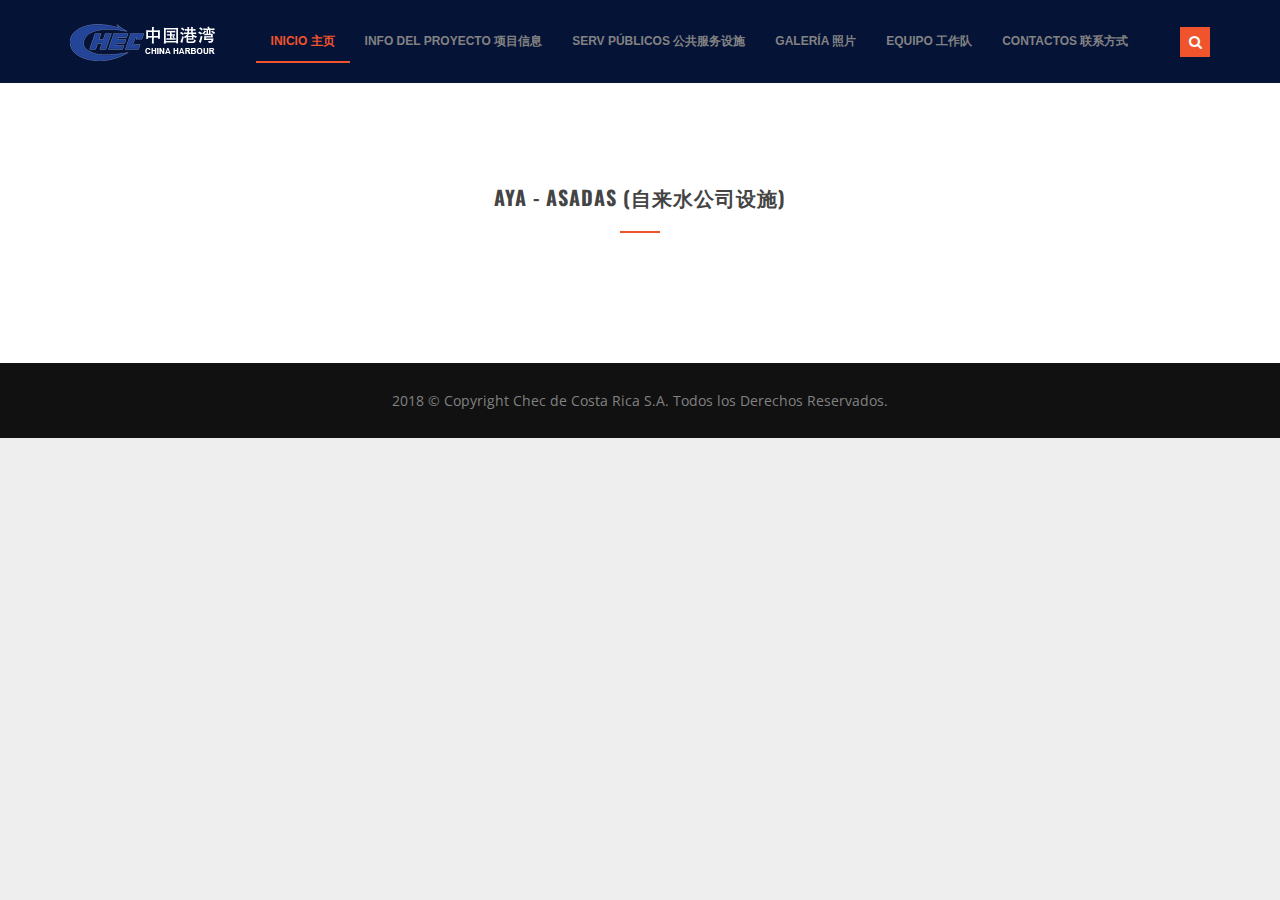
<file: aya_asadas.html>
<!DOCTYPE html>
<html>
	<head>
		<title>协调信息 - Información de Coordinación</title>
		<meta charset="utf-8">
		<meta name="viewport" content="width=device-width, initial-scale=1.0, maximum-scale=1.0, user-scalable=no">
		<meta name="format-detection" content="telephone=no">
		<meta name="apple-mobile-web-app-capable" content="yes">
		<!-- Fonts-->
		<link rel="stylesheet" type="text/css" href="assets/fonts/fontawesome/font-awesome.min.css">
		<link rel="stylesheet" type="text/css" href="assets/fonts/pe-icon/pe-icon.css">
		<!-- Vendors-->
		<link rel="stylesheet" type="text/css" href="assets/vendors/bootstrap/grid.css">
		<link rel="stylesheet" type="text/css" href="assets/vendors/magnific-popup/magnific-popup.min.css">
		<link rel="stylesheet" type="text/css" href="assets/vendors/swiper/swiper.css">
		<!-- App & fonts-->
		<link rel="stylesheet" type="text/css" href="https://fonts.googleapis.com/css?family=Open+Sans:400,700|Oswald:400,600|Playfair+Display:400i">
		<link rel="stylesheet" type="text/css" href="assets/css/main.css"><!--[if lt IE 9]>
			<script src="https://oss.maxcdn.com/libs/html5shiv/3.7.0/html5shiv.js"></script>
		<![endif]-->
	</head>
	
	<body>
				
				<!-- preload -->
				<div class="preload" id="preload">
					<div class="cssload-spin-box"></div>
				</div><!-- End / preload -->
				
		<div class="page-wrap">
			
			<!-- header -->
			<header class="header header-fixheight header--fixed">
				<div class="container">
					<div class="header__inner">
						<div class="header-logo"><a href="index.html"><img src="assets/img/logo_white.png" alt=""/></a></div>
						
						<!-- raising-nav -->
						<nav class="raising-nav">
							
							<!-- raising-menu -->
							<ul class="raising-menu">
								<li class="current"><a href="index.html#id1">Inicio 主页</a>
								</li>
								<li><a href="index.html#id2">Info del Proyecto 项目信息</a>
								</li>
								<li><a href="index.html#id3">Serv Públicos 公共服务设施</a>
								</li>
								<li><a href="index.html#id4">Galería 照片 </a>
								</li>
								<li><a href="index.html#id6">Equipo 工作队</a>
								</li>
								<li><a href="index.html#id7">Contactos 联系方式</a>
								</li>
							</ul><!-- raising-menu -->
							
							<div class="navbar-toggle"><i class="fa fa-bars"></i></div>
						</nav><!-- End / raising-nav -->
						
						<div class="btn-right">
							<div class="search-btn"><i class="fa fa-search"></i></div>
						</div>
						<div class="searchbar">
							<div class="searchbar__group"><span class="searchbar__addon"><i class="fa fa-search"></i></span>
								<input class="searchbar__input" type="text" name="search" value="" placeholder="Search"/><span class="searchbar__close"></span>
							</div>
						</div>
					</div>
				</div>
			</header><!-- End / header -->
			
			<!-- Content-->
			<div class="md-content">
					<section class="md-section" id="id_alcantarillas" style="background-color:#fff;>
							<div class="container">
								<div class="row">
									<div class="col-lg-8 col-xs-offset-0 col-sm-offset-0 col-md-offset-0 col-lg-offset-2 ">
										
										<!-- sec-title -->
										<div class="sec-title sec-title__lg-title md-text-center">
											<h2 class="sec-title__title">AYA - ASADAS (自来水公司设施)</h2><span class="sec-title__divider"></span>
										</div><!-- End / sec-title -->
										
									</div>
								</div>
							</div>
						</section>

					
			</div>
			<!-- End / Content-->
			
			
				
				<!-- copyright-01 -->
				<div class="copyright-01 md-text-center">
					<div class="container">
						<p class="copyright-01__copy">2018 &copy; Copyright Chec de Costa Rica S.A. Todos los Derechos Reservados.</p>
					</div>
				</div><!-- End / copyright-01 -->
				
			</footer><!-- End / footer-01 -->
			
		</div>
		<!-- Vendors-->
		<script type="text/javascript" src="assets/vendors/jquery/jquery.min.js"></script>
		<script type="text/javascript" src="assets/vendors/imagesloaded/imagesloaded.pkgd.js"></script>
		<script type="text/javascript" src="assets/vendors/isotope-layout/isotope.pkgd.js"></script>
		<script type="text/javascript" src="assets/vendors/jquery.matchHeight/jquery.matchHeight.min.js"></script>
		<script type="text/javascript" src="assets/vendors/magnific-popup/jquery.magnific-popup.min.js"></script>
		<script type="text/javascript" src="assets/vendors/masonry-layout/masonry.pkgd.js"></script>
		<script type="text/javascript" src="assets/vendors/swiper/swiper.jquery.js"></script>
		<script type="text/javascript" src="assets/vendors/jquery-one-page/jquery.nav.js"></script>
		<script type="text/javascript" src="assets/vendors/menu/menu.js"></script>
		<script type="text/javascript" src="assets/vendors/jquery.waypoints/jquery.waypoints.min.js"></script>
		<!-- App-->
		<script type="text/javascript" src="assets/js/main.js"></script>
	</body>
</html>
</file>
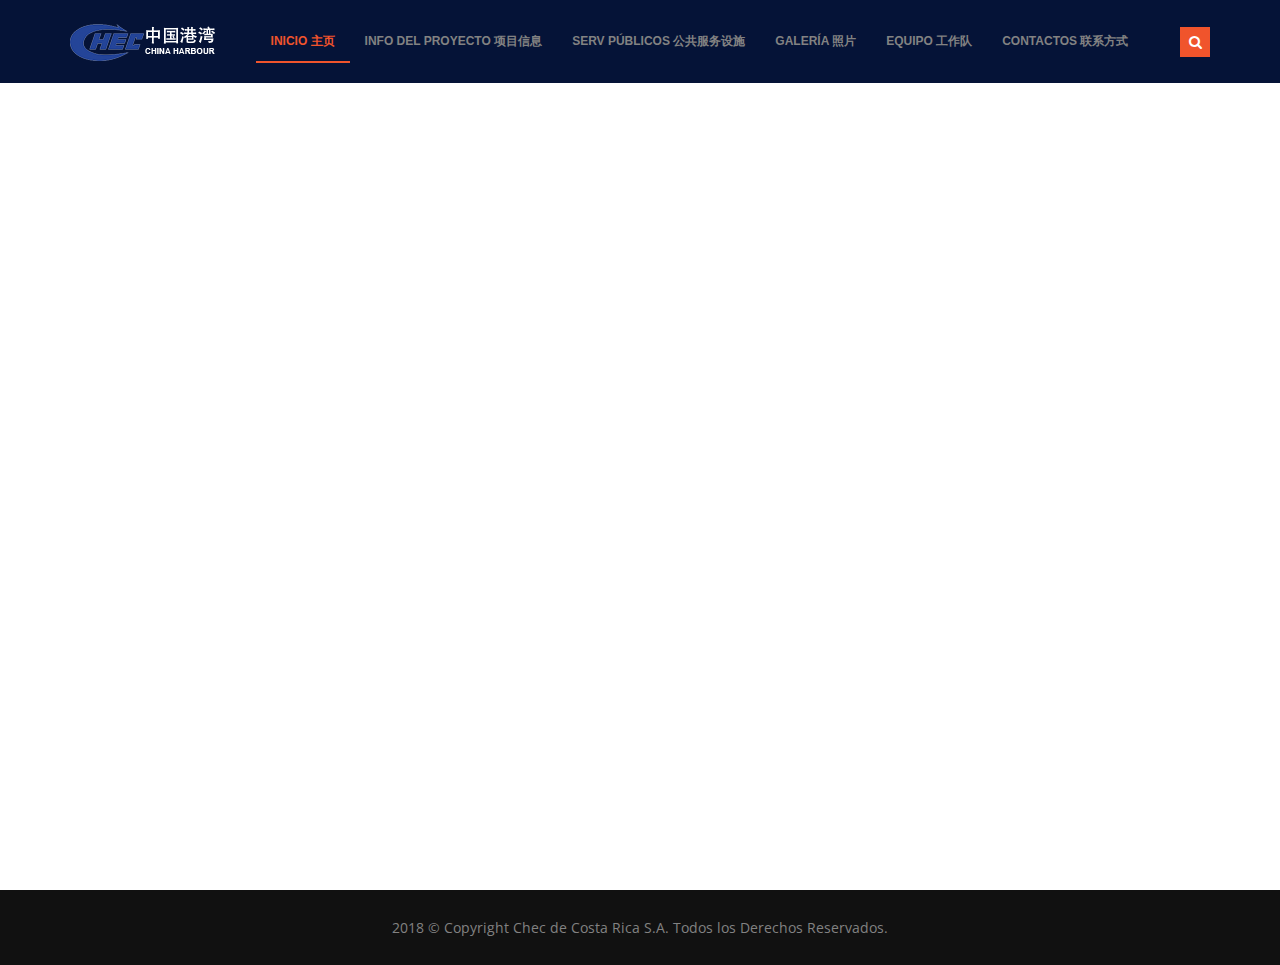
<file: codocsa.html>
<!DOCTYPE html>
<html>
	<head>
		<title>协调信息 - Información de Coordinación</title>
		<meta charset="utf-8">
		<meta name="viewport" content="width=device-width, initial-scale=1.0, maximum-scale=1.0, user-scalable=no">
		<meta name="format-detection" content="telephone=no">
		<meta name="apple-mobile-web-app-capable" content="yes">
		<!-- Fonts-->
		<link rel="stylesheet" type="text/css" href="assets/fonts/fontawesome/font-awesome.min.css">
		<link rel="stylesheet" type="text/css" href="assets/fonts/pe-icon/pe-icon.css">
		<!-- Vendors-->
		<link rel="stylesheet" type="text/css" href="assets/vendors/bootstrap/grid.css">
		<link rel="stylesheet" type="text/css" href="assets/vendors/magnific-popup/magnific-popup.min.css">
		<link rel="stylesheet" type="text/css" href="assets/vendors/swiper/swiper.css">
		<!-- App & fonts-->
		<link rel="stylesheet" type="text/css" href="https://fonts.googleapis.com/css?family=Open+Sans:400,700|Oswald:400,600|Playfair+Display:400i">
		<link rel="stylesheet" type="text/css" href="assets/css/main.css"><!--[if lt IE 9]>
			<script src="https://oss.maxcdn.com/libs/html5shiv/3.7.0/html5shiv.js"></script>
		<![endif]-->
	</head>
	
	<body>
				
				<!-- preload -->
				<div class="preload" id="preload">
					<div class="cssload-spin-box"></div>
				</div><!-- End / preload -->
				
		<div class="page-wrap">
			
			<!-- header -->
			<header class="header header-fixheight header--fixed">
				<div class="container">
					<div class="header__inner">
						<div class="header-logo"><a href="index.html"><img src="assets/img/logo_white.png" alt=""/></a></div>
						
						<!-- raising-nav -->
						<nav class="raising-nav">
							
							<!-- raising-menu -->
							<ul class="raising-menu">
								<li class="current"><a href="index.html#id1">Inicio 主页</a>
								</li>
								<li><a href="index.html#id2">Info del Proyecto 项目信息</a>
								</li>
								<li><a href="index.html#id3">Serv Públicos 公共服务设施</a>
								</li>
								<li><a href="index.html#id4">Galería 照片 </a>
								</li>
								<li><a href="index.html#id6">Equipo 工作队</a>
								</li>
								<li><a href="index.html#id7">Contactos 联系方式</a>
								</li>
							</ul><!-- raising-menu -->
							
							<div class="navbar-toggle"><i class="fa fa-bars"></i></div>
						</nav><!-- End / raising-nav -->
						
						<div class="btn-right">
							<div class="search-btn"><i class="fa fa-search"></i></div>
						</div>
						<div class="searchbar">
							<div class="searchbar__group"><span class="searchbar__addon"><i class="fa fa-search"></i></span>
								<input class="searchbar__input" type="text" name="search" value="" placeholder="Search"/><span class="searchbar__close"></span>
							</div>
						</div>
					</div>
				</div>
			</header><!-- End / header -->
			
			<!-- Content-->
			<div class="md-content">

					<section class="md-section" id="id_alcantarillas" style="background-color:#fff;>
							<div class="container">
								<div class="row">
									<div class="col-lg-8 col-xs-offset-0 col-sm-offset-0 col-md-offset-0 col-lg-offset-2 ">
										
											<iframe frameborder="0" scrolling="no" height="600px" width="100%" src="https://docs.google.com/spreadsheets/d/e/2PACX-1vR0Kl0ZvMIcDrYzzzIQwwMvTvSO6pet3HxJKTbLAiVbX8mZs_ooEbcAHGRySrvvZ7TWzZsxHGk3e8wF/pubhtml?gid=936347465&amp;single=true&amp;widget=true&amp;headers=false"></iframe>
									</div>
								</div>
							</div>
					</section>
				
				
			</div>
			<!-- End / Content-->
			
			
				
				<!-- copyright-01 -->
				<div class="copyright-01 md-text-center">
					<div class="container">
						<p class="copyright-01__copy">2018 &copy; Copyright Chec de Costa Rica S.A. Todos los Derechos Reservados.</p>
					</div>
				</div><!-- End / copyright-01 -->
				
			</footer><!-- End / footer-01 -->
			
		</div>
		<!-- Vendors-->
		<script type="text/javascript" src="assets/vendors/jquery/jquery.min.js"></script>
		<script type="text/javascript" src="assets/vendors/imagesloaded/imagesloaded.pkgd.js"></script>
		<script type="text/javascript" src="assets/vendors/isotope-layout/isotope.pkgd.js"></script>
		<script type="text/javascript" src="assets/vendors/jquery.matchHeight/jquery.matchHeight.min.js"></script>
		<script type="text/javascript" src="assets/vendors/magnific-popup/jquery.magnific-popup.min.js"></script>
		<script type="text/javascript" src="assets/vendors/masonry-layout/masonry.pkgd.js"></script>
		<script type="text/javascript" src="assets/vendors/swiper/swiper.jquery.js"></script>
		<script type="text/javascript" src="assets/vendors/jquery-one-page/jquery.nav.js"></script>
		<script type="text/javascript" src="assets/vendors/menu/menu.js"></script>
		<script type="text/javascript" src="assets/vendors/jquery.waypoints/jquery.waypoints.min.js"></script>
		<!-- App-->
		<script type="text/javascript" src="assets/js/main.js"></script>
	</body>
</html>
</file>
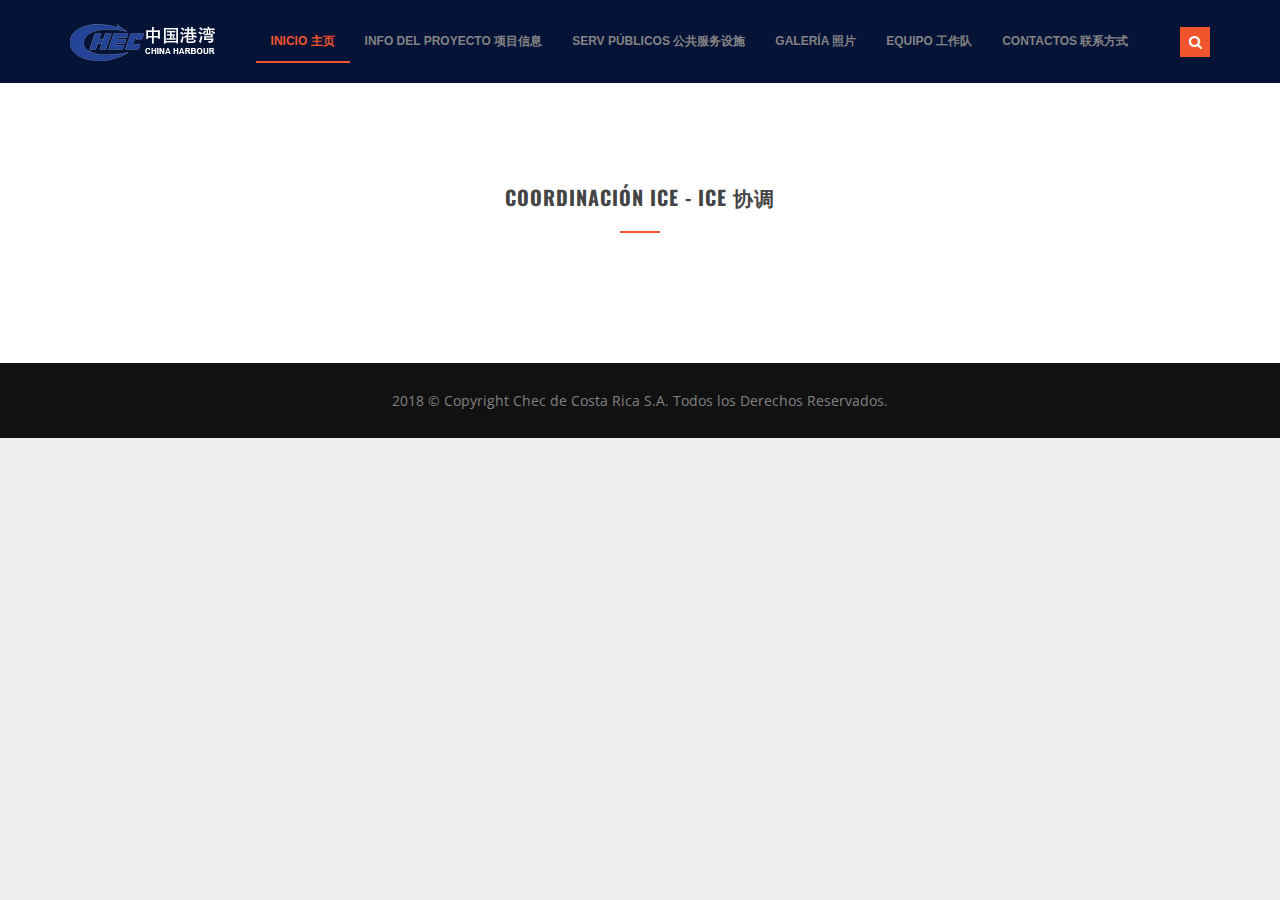
<file: ice.html>
<!DOCTYPE html>
<html>
	<head>
		<title>协调信息 - Información de Coordinación</title>
		<meta charset="utf-8">
		<meta name="viewport" content="width=device-width, initial-scale=1.0, maximum-scale=1.0, user-scalable=no">
		<meta name="format-detection" content="telephone=no">
		<meta name="apple-mobile-web-app-capable" content="yes">
		<!-- Fonts-->
		<link rel="stylesheet" type="text/css" href="assets/fonts/fontawesome/font-awesome.min.css">
		<link rel="stylesheet" type="text/css" href="assets/fonts/pe-icon/pe-icon.css">
		<!-- Vendors-->
		<link rel="stylesheet" type="text/css" href="assets/vendors/bootstrap/grid.css">
		<link rel="stylesheet" type="text/css" href="assets/vendors/magnific-popup/magnific-popup.min.css">
		<link rel="stylesheet" type="text/css" href="assets/vendors/swiper/swiper.css">
		<!-- App & fonts-->
		<link rel="stylesheet" type="text/css" href="https://fonts.googleapis.com/css?family=Open+Sans:400,700|Oswald:400,600|Playfair+Display:400i">
		<link rel="stylesheet" type="text/css" href="assets/css/main.css"><!--[if lt IE 9]>
			<script src="https://oss.maxcdn.com/libs/html5shiv/3.7.0/html5shiv.js"></script>
		<![endif]-->
	</head>
	
	<body>
				
				<!-- preload -->
				<div class="preload" id="preload">
					<div class="cssload-spin-box"></div>
				</div><!-- End / preload -->
				
		<div class="page-wrap">
			
			<!-- header -->
			<header class="header header-fixheight header--fixed">
				<div class="container">
					<div class="header__inner">
						<div class="header-logo"><a href="index.html"><img src="assets/img/logo_white.png" alt=""/></a></div>
						
						<!-- raising-nav -->
						<nav class="raising-nav">
							
							<!-- raising-menu -->
							<ul class="raising-menu">
								<li class="current"><a href="index.html#id1">Inicio 主页</a>
								</li>
								<li><a href="index.html#id2">Info del Proyecto 项目信息</a>
								</li>
								<li><a href="index.html#id3">Serv Públicos 公共服务设施</a>
								</li>
								<li><a href="index.html#id4">Galería 照片 </a>
								</li>
								<li><a href="index.html#id6">Equipo 工作队</a>
								</li>
								<li><a href="index.html#id7">Contactos 联系方式</a>
								</li>
							</ul><!-- raising-menu -->
							
							<div class="navbar-toggle"><i class="fa fa-bars"></i></div>
						</nav><!-- End / raising-nav -->
						
						<div class="btn-right">
							<div class="search-btn"><i class="fa fa-search"></i></div>
						</div>
						<div class="searchbar">
							<div class="searchbar__group"><span class="searchbar__addon"><i class="fa fa-search"></i></span>
								<input class="searchbar__input" type="text" name="search" value="" placeholder="Search"/><span class="searchbar__close"></span>
							</div>
						</div>
					</div>
				</div>
			</header><!-- End / header -->
			
			<!-- Content-->
			<div class="md-content">
					<section class="md-section" id="id_alcantarillas" style="background-color:#fff;>
							<div class="container">
								<div class="row">
									<div class="col-lg-8 col-xs-offset-0 col-sm-offset-0 col-md-offset-0 col-lg-offset-2 ">
										
										<!-- sec-title -->
										<div class="sec-title sec-title__lg-title md-text-center">
											<h2 class="sec-title__title">Coordinación ICE - ICE 协调</h2><span class="sec-title__divider"></span>
										</div><!-- End / sec-title -->
										
									</div>
								</div>
							</div>
						</section>

					
			</div>
			<!-- End / Content-->
			
			
				
				<!-- copyright-01 -->
				<div class="copyright-01 md-text-center">
					<div class="container">
						<p class="copyright-01__copy">2018 &copy; Copyright Chec de Costa Rica S.A. Todos los Derechos Reservados.</p>
					</div>
				</div><!-- End / copyright-01 -->
				
			</footer><!-- End / footer-01 -->
			
		</div>
		<!-- Vendors-->
		<script type="text/javascript" src="assets/vendors/jquery/jquery.min.js"></script>
		<script type="text/javascript" src="assets/vendors/imagesloaded/imagesloaded.pkgd.js"></script>
		<script type="text/javascript" src="assets/vendors/isotope-layout/isotope.pkgd.js"></script>
		<script type="text/javascript" src="assets/vendors/jquery.matchHeight/jquery.matchHeight.min.js"></script>
		<script type="text/javascript" src="assets/vendors/magnific-popup/jquery.magnific-popup.min.js"></script>
		<script type="text/javascript" src="assets/vendors/masonry-layout/masonry.pkgd.js"></script>
		<script type="text/javascript" src="assets/vendors/swiper/swiper.jquery.js"></script>
		<script type="text/javascript" src="assets/vendors/jquery-one-page/jquery.nav.js"></script>
		<script type="text/javascript" src="assets/vendors/menu/menu.js"></script>
		<script type="text/javascript" src="assets/vendors/jquery.waypoints/jquery.waypoints.min.js"></script>
		<!-- App-->
		<script type="text/javascript" src="assets/js/main.js"></script>
	</body>
</html>
</file>
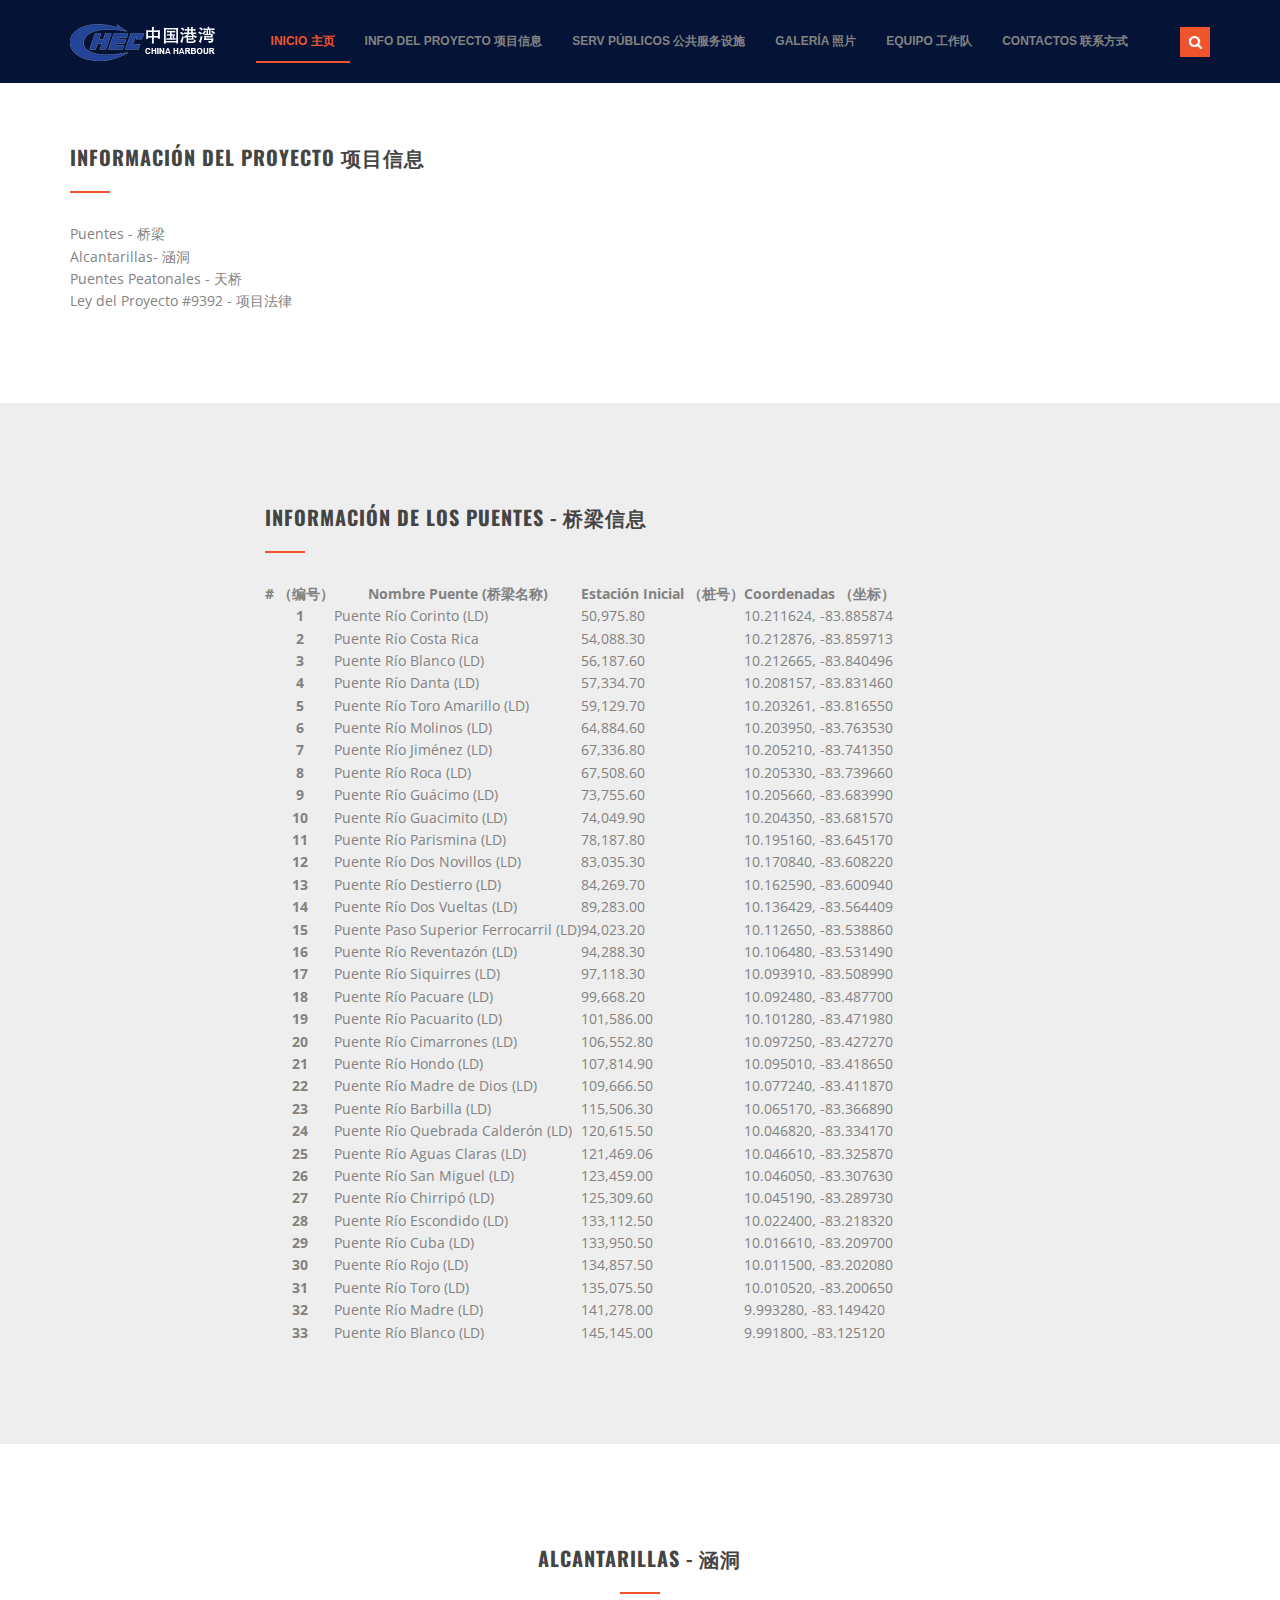
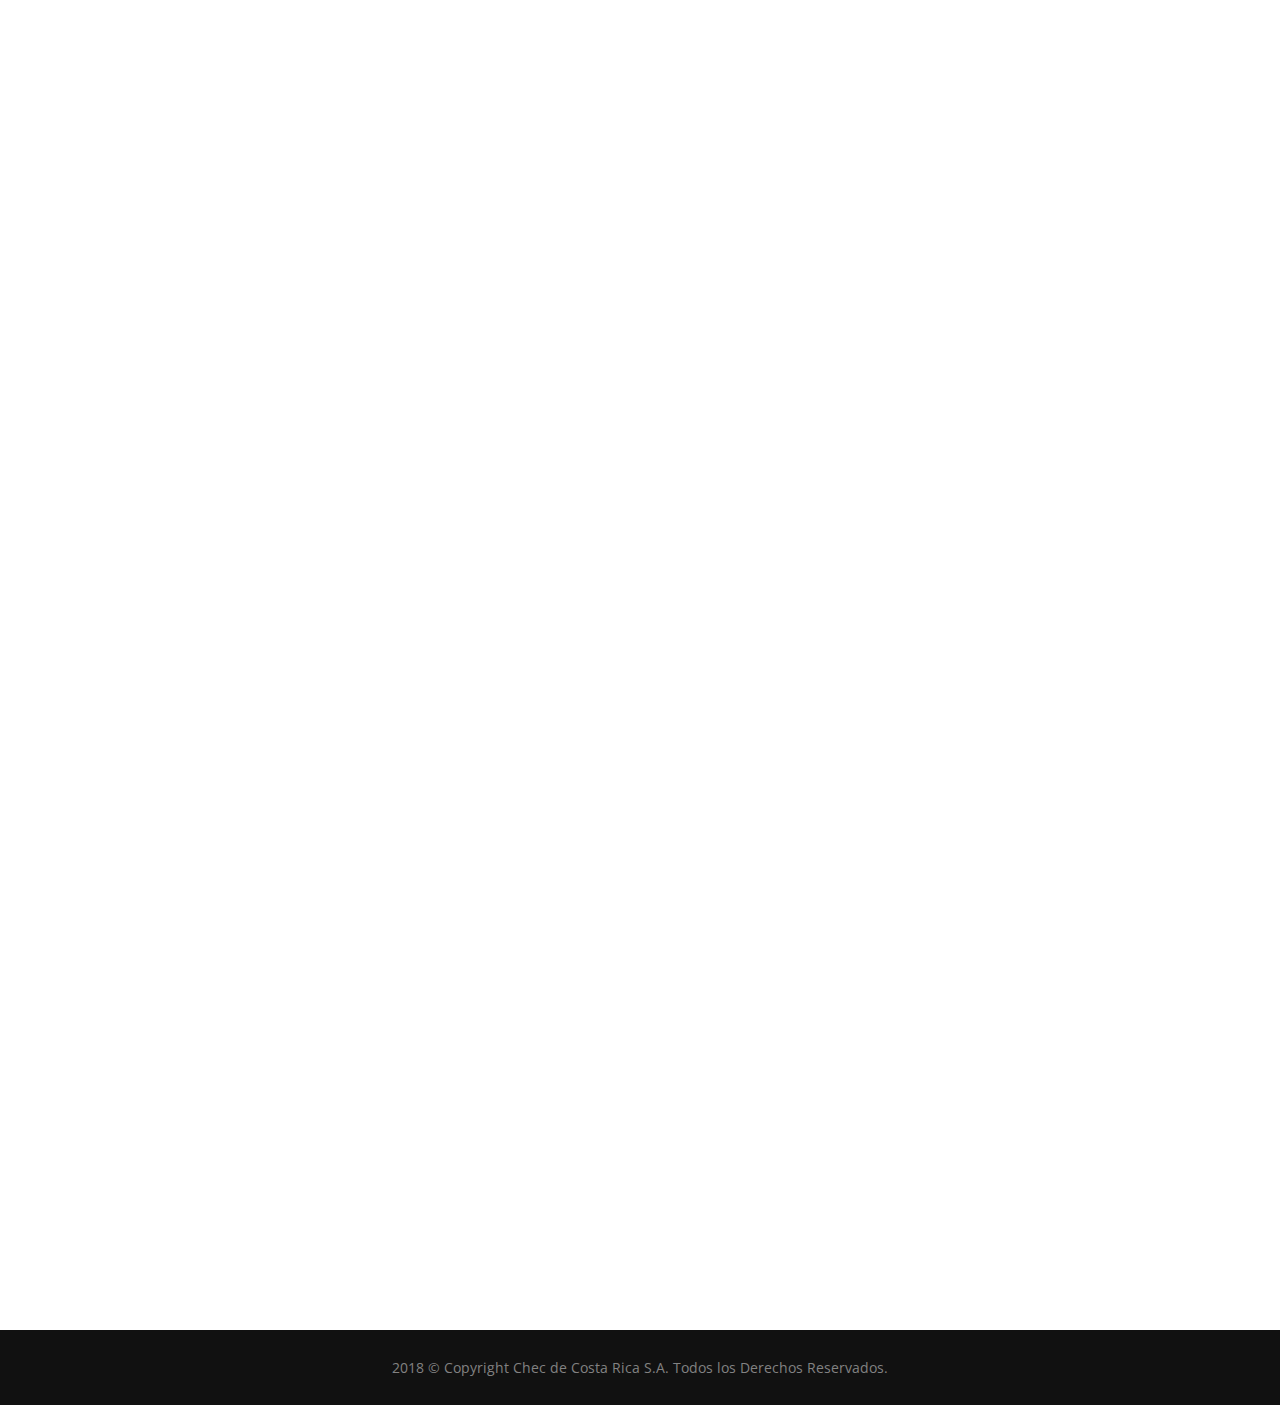
<file: info_project.html>
<!DOCTYPE html>
<html>
	<head>
		<title>协调信息 - Información de Coordinación</title>
		<meta charset="utf-8">
		<meta name="viewport" content="width=device-width, initial-scale=1.0, maximum-scale=1.0, user-scalable=no">
		<meta name="format-detection" content="telephone=no">
		<meta name="apple-mobile-web-app-capable" content="yes">
		<!-- Fonts-->
		<link rel="stylesheet" type="text/css" href="assets/fonts/fontawesome/font-awesome.min.css">
		<link rel="stylesheet" type="text/css" href="assets/fonts/pe-icon/pe-icon.css">
		<!-- Vendors-->
		<link rel="stylesheet" type="text/css" href="assets/vendors/bootstrap/grid.css">
		<link rel="stylesheet" type="text/css" href="assets/vendors/magnific-popup/magnific-popup.min.css">
		<link rel="stylesheet" type="text/css" href="assets/vendors/swiper/swiper.css">
		<!-- App & fonts-->
		<link rel="stylesheet" type="text/css" href="https://fonts.googleapis.com/css?family=Open+Sans:400,700|Oswald:400,600|Playfair+Display:400i">
		<link rel="stylesheet" type="text/css" href="assets/css/main.css"><!--[if lt IE 9]>
			<script src="https://oss.maxcdn.com/libs/html5shiv/3.7.0/html5shiv.js"></script>
		<![endif]-->
	</head>
	
	<body>
				
				<!-- preload -->
				<div class="preload" id="preload">
					<div class="cssload-spin-box"></div>
				</div><!-- End / preload -->
				
		<div class="page-wrap">
			
			<!-- header -->
			<header class="header header-fixheight header--fixed">
				<div class="container">
					<div class="header__inner">
						<div class="header-logo"><a href="index.html"><img src="assets/img/logo_white.png" alt=""/></a></div>
						
						<!-- raising-nav -->
						<nav class="raising-nav">
							
							<!-- raising-menu -->
							<ul class="raising-menu">
								<li class="current"><a href="index.html#id1">Inicio 主页</a>
								</li>
								<li><a href="index.html#id2">Info del Proyecto 项目信息</a>
								</li>
								<li><a href="index.html#id3">Serv Públicos 公共服务设施</a>
								</li>
								<li><a href="index.html#id4">Galería 照片 </a>
								</li>
								<li><a href="index.html#id6">Equipo 工作队</a>
								</li>
								<li><a href="index.html#id7">Contactos 联系方式</a>
								</li>
							</ul><!-- raising-menu -->
							
							<div class="navbar-toggle"><i class="fa fa-bars"></i></div>
						</nav><!-- End / raising-nav -->
						
						<div class="btn-right">
							<div class="search-btn"><i class="fa fa-search"></i></div>
						</div>
						<div class="searchbar">
							<div class="searchbar__group"><span class="searchbar__addon"><i class="fa fa-search"></i></span>
								<input class="searchbar__input" type="text" name="search" value="" placeholder="Search"/><span class="searchbar__close"></span>
							</div>
						</div>
					</div>
				</div>
			</header><!-- End / header -->
			
			<!-- Content-->
			<div class="md-content">
				
				
				<!-- Section -->
				<section class="md-section" id="id2" style="background-color:#fff;padding:60px 0;">
					<div class="container">
						<div class="row">
							<div class="col-lg-6 ">
								<div class="mb-30">
									<!-- sec-title -->
									<div class="sec-title sec-title__lg-title">
										<h2 class="sec-title__title">Información del Proyecto 项目信息</h2><span class="sec-title__divider"></span>
									</div><!-- End / sec-title -->
										<ul>
											<a href=""></a>
											<li><a href="#id_puentes">Puentes - 桥梁</a></li>
											<li><a href="#id_alcantarillas">Alcantarillas- 涵洞</a></li>
											<li><a href="#id_peaton">Puentes Peatonales - 天桥</a></li>
											<li><a href="https://drive.google.com/open?id=1E2TrcFW-mFoSGkj9OJNOAFoDGrOe8Tzq">Ley del Proyecto #9392 - 项目法律</a></li>
										</ul>
								</div>
							</div>
							<div class="col-lg-6 ">
								
							</div>
						</div>
					</div>
				</section>
				<!-- End / Section -->
				<!-- Section -->
				<section class="md-section" id="id_puentes" >
						<div class="container">
							<div class="row">
								<div class="col-lg-12 col-xs-offset-0 col-sm-offset-0 col-md-offset-0 col-lg-offset-2 ">
									
									<!-- sec-title -->
									<div class="sec-title sec-title__lg-title lg-text-center">
										<h2 class="sec-title__title">Información de los Puentes - 桥梁信息</h2><span class="sec-title__divider"></span>
									</div>
									<!-- End / sec-title -->
									<!-- Tabla Puentes -->
									<div>
										<table class="table table-striped">
											<thead>
											  <tr>
												<th scope="col"># （编号）</th>
												<th scope="col">Nombre Puente (桥梁名称)</th>
												<th scope="col">Estación Inicial （桩号）</th>
												<th scope="col">Coordenadas （坐标）</th>
											  </tr>
											</thead>
											<tbody>
											  <tr>
												<th scope="row">1</th>
												<td>Puente  Río Corinto (LD)</td>
												<td>50,975.80</td>
												<td>10.211624, -83.885874</td>
												
											  </tr>
											  <tr>
												<th scope="row">2</th>
												<td>Puente  Río Costa Rica</td>
												<td>54,088.30</td>
												<td>10.212876, -83.859713</td>
												
											  </tr>
											  <tr>
												<th scope="row">3</th>
												<td>Puente  Río Blanco (LD)</td>
												<td>56,187.60</td>
												<td>10.212665, -83.840496</td>
												
											  </tr>
											  <tr>
												  <th scope="row">4</th>
												  <td>Puente  Río Danta (LD)</td>
												  <td>57,334.70</td>
												  <td>10.208157, -83.831460</td>
												  
												</tr>
												<tr>
													<th scope="row">5</th>
													<td>Puente  Río Toro Amarillo (LD)</td>
													<td>59,129.70</td>
													<td>10.203261, -83.816550</td>
													
												  </tr>
												  <tr>
													  <th scope="row">6</th>
													  <td>Puente Río Molinos (LD)</td>
													  <td>64,884.60</td>
													  <td>10.203950, -83.763530</td>
													  
													</tr>
													<tr>
														<th scope="row">7</th>
														<td>Puente Río Jiménez (LD)</td>
														<td>67,336.80</td>
														<td>10.205210, -83.741350</td>
														
													  </tr>
													  <tr>
														  <th scope="row">8</th>
														  <td>Puente Río Roca (LD)</td>
														  <td>67,508.60</td>
														  <td>10.205330, -83.739660</td>
														  
														</tr>
														<tr>
															<th scope="row">9</th>
															<td>Puente Río Guácimo (LD)</td>
															<td>73,755.60</td>
															<td>10.205660, -83.683990</td>
															
														  </tr>
														  <tr>
															  <th scope="row">10</th>
															  <td>Puente Río Guacimito (LD)</td>
															  <td>74,049.90</td>
															  <td>10.204350, -83.681570</td>
															  
															</tr>
															<tr>
																<th scope="row">11</th>
																<td>Puente Río Parismina (LD)</td>
																<td>78,187.80</td>
																<td>10.195160, -83.645170</td>
																
															  </tr>
									
															  <tr>
																  <th scope="row">12</th>
																  <td>Puente Río Dos Novillos (LD)</td>
																  <td>83,035.30</td>
																  <td>10.170840, -83.608220</td>
																  
																</tr>
																<tr>
																	<th scope="row">13</th>
																	<td>Puente Río Destierro (LD)</td>
																	<td>84,269.70</td>
																	<td>10.162590, -83.600940</td>
																	
																  </tr>
									
																  <tr>
																	  <th scope="row">14</th>
																	  <td>Puente Río Dos Vueltas (LD)</td>
																	  <td>89,283.00</td>
																	  <td>10.136429, -83.564409</td>
																	  
																	</tr>
																   
																	<tr>
																		<th scope="row">15</th>
																		<td>Puente Paso Superior Ferrocarril (LD)</td>
																		<td>94,023.20</td>
																		<td>10.112650, -83.538860</td>
																		
																	  </tr>
																	  <tr>
																		  <th scope="row">16</th>
																		  <td>Puente Río Reventazón (LD)</td>
																		  <td>94,288.30</td>
																		  <td>10.106480, -83.531490</td>

																	  </tr>
																	  <tr>
																		  <th scope="row">17</th>
																		  <td>Puente Río Siquirres (LD)</td>
																		  <td>97,118.30</td>
																		  <td>10.093910, -83.508990</td>
																		  
																	  </tr>
																	  <tr>
																		  <th scope="row">18</th>
																		  <td>Puente Río Pacuare (LD)</td>
																		  <td>99,668.20</td>
																		  <td>10.092480, -83.487700</td>
																		 
																	  </tr>
																	  <tr>
																		  <th scope="row">19</th>
																		  <td>Puente Río Pacuarito (LD)</td>
																		  <td>101,586.00</td>
																		  <td>10.101280, -83.471980</td>

																	  </tr>
																	  <tr>
																		  <th scope="row">20</th>
																		  <td>Puente Río Cimarrones (LD)</td>
																		  <td>106,552.80</td>
																		  <td>10.097250, -83.427270</td>
																		  <td>
																		
																	  </tr>
																	  <tr>
																		  <th scope="row">21</th>
																		  <td>Puente Río Hondo (LD)</td>
																		  <td>107,814.90</td>
																		  <td>10.095010, -83.418650</td>
																		  
																	  </tr>
																	  <tr>
																		  <th scope="row">22</th>
																		  <td>Puente Río Madre de Dios (LD)</td>
																		  <td>109,666.50</td>
																		  <td>10.077240, -83.411870</td>
																		  
																	  </tr>
																	  <tr>
																		  <th scope="row">23</th>
																		  <td>Puente Río Barbilla (LD)</td>
																		  <td>115,506.30</td>
																		  <td>10.065170, -83.366890</td>
																		  
																	  </tr>
																	  <tr>
																		  <th scope="row">24</th>
																		  <td>Puente Río Quebrada Calderón (LD)</td>
																		  <td>120,615.50</td>
																		  <td>10.046820, -83.334170</td>
																		  
																	  </tr>
																	  <tr>
																		  <th scope="row">25</th>
																		  <td>Puente Río Aguas Claras (LD)</td>
																		  <td>121,469.06</td>
																		  <td>10.046610, -83.325870</td>
																		  
																	  </tr>
																	  <tr>
																		  <th scope="row">26</th>
																		  <td>Puente Río San Miguel (LD)</td>
																		  <td>123,459.00</td>
																		  <td>10.046050, -83.307630</td>
																		  
																	  </tr>
																	  <tr>
																		  <th scope="row">27</th>
																		  <td>Puente Río Chirripó (LD)</td>
																		  <td>125,309.60</td>
																		  <td>10.045190, -83.289730</td>
																		  
																	  </tr>
																	  <tr>
																		  <th scope="row">28</th>
																		  <td>Puente Río Escondido (LD)</td>
																		  <td>133,112.50</td>
																		  <td>10.022400, -83.218320</td>
																		  
																	  </tr>
																	  <tr>
																		  <th scope="row">29</th>
																		  <td>Puente Río Cuba (LD)</td>
																		  <td>133,950.50</td>
																		  <td>10.016610, -83.209700</td>
																		  
																	  </tr>
																	  <tr>
																		  <th scope="row">30</th>
																		  <td>Puente Río Rojo (LD)</td>
																		  <td>134,857.50</td>
																		  <td>10.011500, -83.202080</td>
																		  
																	  </tr> 
																	  <tr>
																		  <th scope="row">31</th>
																		  <td>Puente Río Toro (LD)</td>
																		  <td>135,075.50</td>
																		  <td>10.010520, -83.200650</td>
																		  
																	  </tr>
																	  <tr>
																		  <th scope="row">32</th>
																		  <td>Puente Río Madre (LD)</td>
																		  <td>141,278.00</td>
																		  <td>9.993280, -83.149420</td>
																		  
																	  </tr>
																	  <tr>
																		  <th scope="row">33</th>
																		  <td>Puente Río Blanco (LD)</td>
																		  <td>145,145.00</td>
																		  <td>9.991800, -83.125120</td>
																		  
																	  </tr>
																	  
											</tbody>
										  </table>
									</div>
									<!-- Fin Tabla Puentes -->
								</div>
							</div>
						</div>
				</section>
				<section class="md-section" id="id_alcantarillas" style="background-color:#fff;>
					<div class="container">
						<div class="row">
							<div class="col-lg-8 col-xs-offset-0 col-sm-offset-0 col-md-offset-0 col-lg-offset-2 ">
								
								<!-- sec-title -->
								<div class="sec-title sec-title__lg-title md-text-center">
									<h2 class="sec-title__title">Alcantarillas - 涵洞</h2><span class="sec-title__divider"></span>
								</div><!-- End / sec-title -->

								<section class="md-section" id="id_alcantarillas" style="background-color:#fff;>
										<div class="container">
											<div class="row">
												<div>
													
														<iframe frameborder="0" scrolling="no" height="1000px" width="100%" src="https://docs.google.com/spreadsheets/d/e/2PACX-1vQp50TfcJtqUmuswPG1Ckk_cCIZqGAPAempjFSr9MMffnIeSMnK8a1jTmTm0rOT6dQqqWMlLpUKgSSi/pubhtml?gid=0&amp;single=true&amp;widget=true&amp;headers=false""></iframe>
														
												</div>
											</div>
										</div>
								</section>
								
							</div>
						</div>
					</div>
				</section>
				<!-- End / Section -->
				
				
				
			</div>
			<!-- End / Content-->
			
			
				
				<!-- copyright-01 -->
				<div class="copyright-01 md-text-center">
					<div class="container">
						<p class="copyright-01__copy">2018 &copy; Copyright Chec de Costa Rica S.A. Todos los Derechos Reservados.</p>
					</div>
				</div><!-- End / copyright-01 -->
				
			</footer><!-- End / footer-01 -->
			
		</div>
		<!-- Vendors-->
		<script type="text/javascript" src="assets/vendors/jquery/jquery.min.js"></script>
		<script type="text/javascript" src="assets/vendors/imagesloaded/imagesloaded.pkgd.js"></script>
		<script type="text/javascript" src="assets/vendors/isotope-layout/isotope.pkgd.js"></script>
		<script type="text/javascript" src="assets/vendors/jquery.matchHeight/jquery.matchHeight.min.js"></script>
		<script type="text/javascript" src="assets/vendors/magnific-popup/jquery.magnific-popup.min.js"></script>
		<script type="text/javascript" src="assets/vendors/masonry-layout/masonry.pkgd.js"></script>
		<script type="text/javascript" src="assets/vendors/swiper/swiper.jquery.js"></script>
		<script type="text/javascript" src="assets/vendors/jquery-one-page/jquery.nav.js"></script>
		<script type="text/javascript" src="assets/vendors/menu/menu.js"></script>
		<script type="text/javascript" src="assets/vendors/jquery.waypoints/jquery.waypoints.min.js"></script>
		<!-- App-->
		<script type="text/javascript" src="assets/js/main.js"></script>
	</body>
</html>
</file>
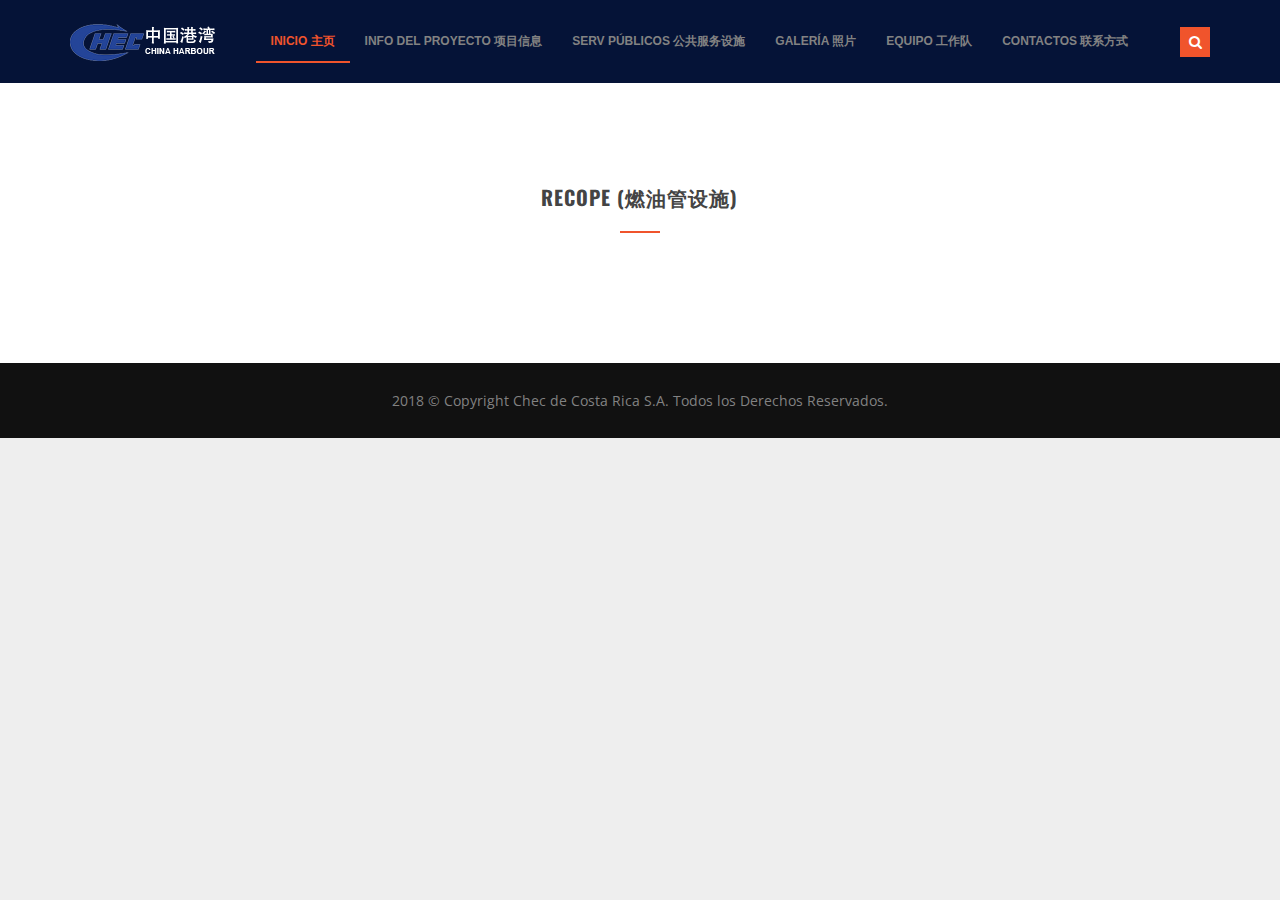
<file: recope.html>
<!DOCTYPE html>
<html>
	<head>
		<title>协调信息 - Información de Coordinación</title>
		<meta charset="utf-8">
		<meta name="viewport" content="width=device-width, initial-scale=1.0, maximum-scale=1.0, user-scalable=no">
		<meta name="format-detection" content="telephone=no">
		<meta name="apple-mobile-web-app-capable" content="yes">
		<!-- Fonts-->
		<link rel="stylesheet" type="text/css" href="assets/fonts/fontawesome/font-awesome.min.css">
		<link rel="stylesheet" type="text/css" href="assets/fonts/pe-icon/pe-icon.css">
		<!-- Vendors-->
		<link rel="stylesheet" type="text/css" href="assets/vendors/bootstrap/grid.css">
		<link rel="stylesheet" type="text/css" href="assets/vendors/magnific-popup/magnific-popup.min.css">
		<link rel="stylesheet" type="text/css" href="assets/vendors/swiper/swiper.css">
		<!-- App & fonts-->
		<link rel="stylesheet" type="text/css" href="https://fonts.googleapis.com/css?family=Open+Sans:400,700|Oswald:400,600|Playfair+Display:400i">
		<link rel="stylesheet" type="text/css" href="assets/css/main.css"><!--[if lt IE 9]>
			<script src="https://oss.maxcdn.com/libs/html5shiv/3.7.0/html5shiv.js"></script>
		<![endif]-->
	</head>
	
	<body>
				
				<!-- preload -->
				<div class="preload" id="preload">
					<div class="cssload-spin-box"></div>
				</div><!-- End / preload -->
				
		<div class="page-wrap">
			
			<!-- header -->
			<header class="header header-fixheight header--fixed">
				<div class="container">
					<div class="header__inner">
						<div class="header-logo"><a href="index.html"><img src="assets/img/logo_white.png" alt=""/></a></div>
						
						<!-- raising-nav -->
						<nav class="raising-nav">
							
							<!-- raising-menu -->
							<ul class="raising-menu">
								<li class="current"><a href="index.html#id1">Inicio 主页</a>
								</li>
								<li><a href="index.html#id2">Info del Proyecto 项目信息</a>
								</li>
								<li><a href="index.html#id3">Serv Públicos 公共服务设施</a>
								</li>
								<li><a href="index.html#id4">Galería 照片 </a>
								</li>
								<li><a href="index.html#id6">Equipo 工作队</a>
								</li>
								<li><a href="index.html#id7">Contactos 联系方式</a>
								</li>
							</ul><!-- raising-menu -->
							
							<div class="navbar-toggle"><i class="fa fa-bars"></i></div>
						</nav><!-- End / raising-nav -->
						
						<div class="btn-right">
							<div class="search-btn"><i class="fa fa-search"></i></div>
						</div>
						<div class="searchbar">
							<div class="searchbar__group"><span class="searchbar__addon"><i class="fa fa-search"></i></span>
								<input class="searchbar__input" type="text" name="search" value="" placeholder="Search"/><span class="searchbar__close"></span>
							</div>
						</div>
					</div>
				</div>
			</header><!-- End / header -->
			
			<!-- Content-->
			<div class="md-content">
					<section class="md-section" id="id_alcantarillas" style="background-color:#fff;>
							<div class="container">
								<div class="row">
									<div class="col-lg-8 col-xs-offset-0 col-sm-offset-0 col-md-offset-0 col-lg-offset-2 ">
										
										<!-- sec-title -->
										<div class="sec-title sec-title__lg-title md-text-center">
											<h2 class="sec-title__title">RECOPE (燃油管设施)</h2><span class="sec-title__divider"></span>
										</div><!-- End / sec-title -->
										
									</div>
								</div>
							</div>
						</section>

					
			</div>
			<!-- End / Content-->
			
			
				
				<!-- copyright-01 -->
				<div class="copyright-01 md-text-center">
					<div class="container">
						<p class="copyright-01__copy">2018 &copy; Copyright Chec de Costa Rica S.A. Todos los Derechos Reservados.</p>
					</div>
				</div><!-- End / copyright-01 -->
				
			</footer><!-- End / footer-01 -->
			
		</div>
		<!-- Vendors-->
		<script type="text/javascript" src="assets/vendors/jquery/jquery.min.js"></script>
		<script type="text/javascript" src="assets/vendors/imagesloaded/imagesloaded.pkgd.js"></script>
		<script type="text/javascript" src="assets/vendors/isotope-layout/isotope.pkgd.js"></script>
		<script type="text/javascript" src="assets/vendors/jquery.matchHeight/jquery.matchHeight.min.js"></script>
		<script type="text/javascript" src="assets/vendors/magnific-popup/jquery.magnific-popup.min.js"></script>
		<script type="text/javascript" src="assets/vendors/masonry-layout/masonry.pkgd.js"></script>
		<script type="text/javascript" src="assets/vendors/swiper/swiper.jquery.js"></script>
		<script type="text/javascript" src="assets/vendors/jquery-one-page/jquery.nav.js"></script>
		<script type="text/javascript" src="assets/vendors/menu/menu.js"></script>
		<script type="text/javascript" src="assets/vendors/jquery.waypoints/jquery.waypoints.min.js"></script>
		<!-- App-->
		<script type="text/javascript" src="assets/js/main.js"></script>
	</body>
</html>
</file>
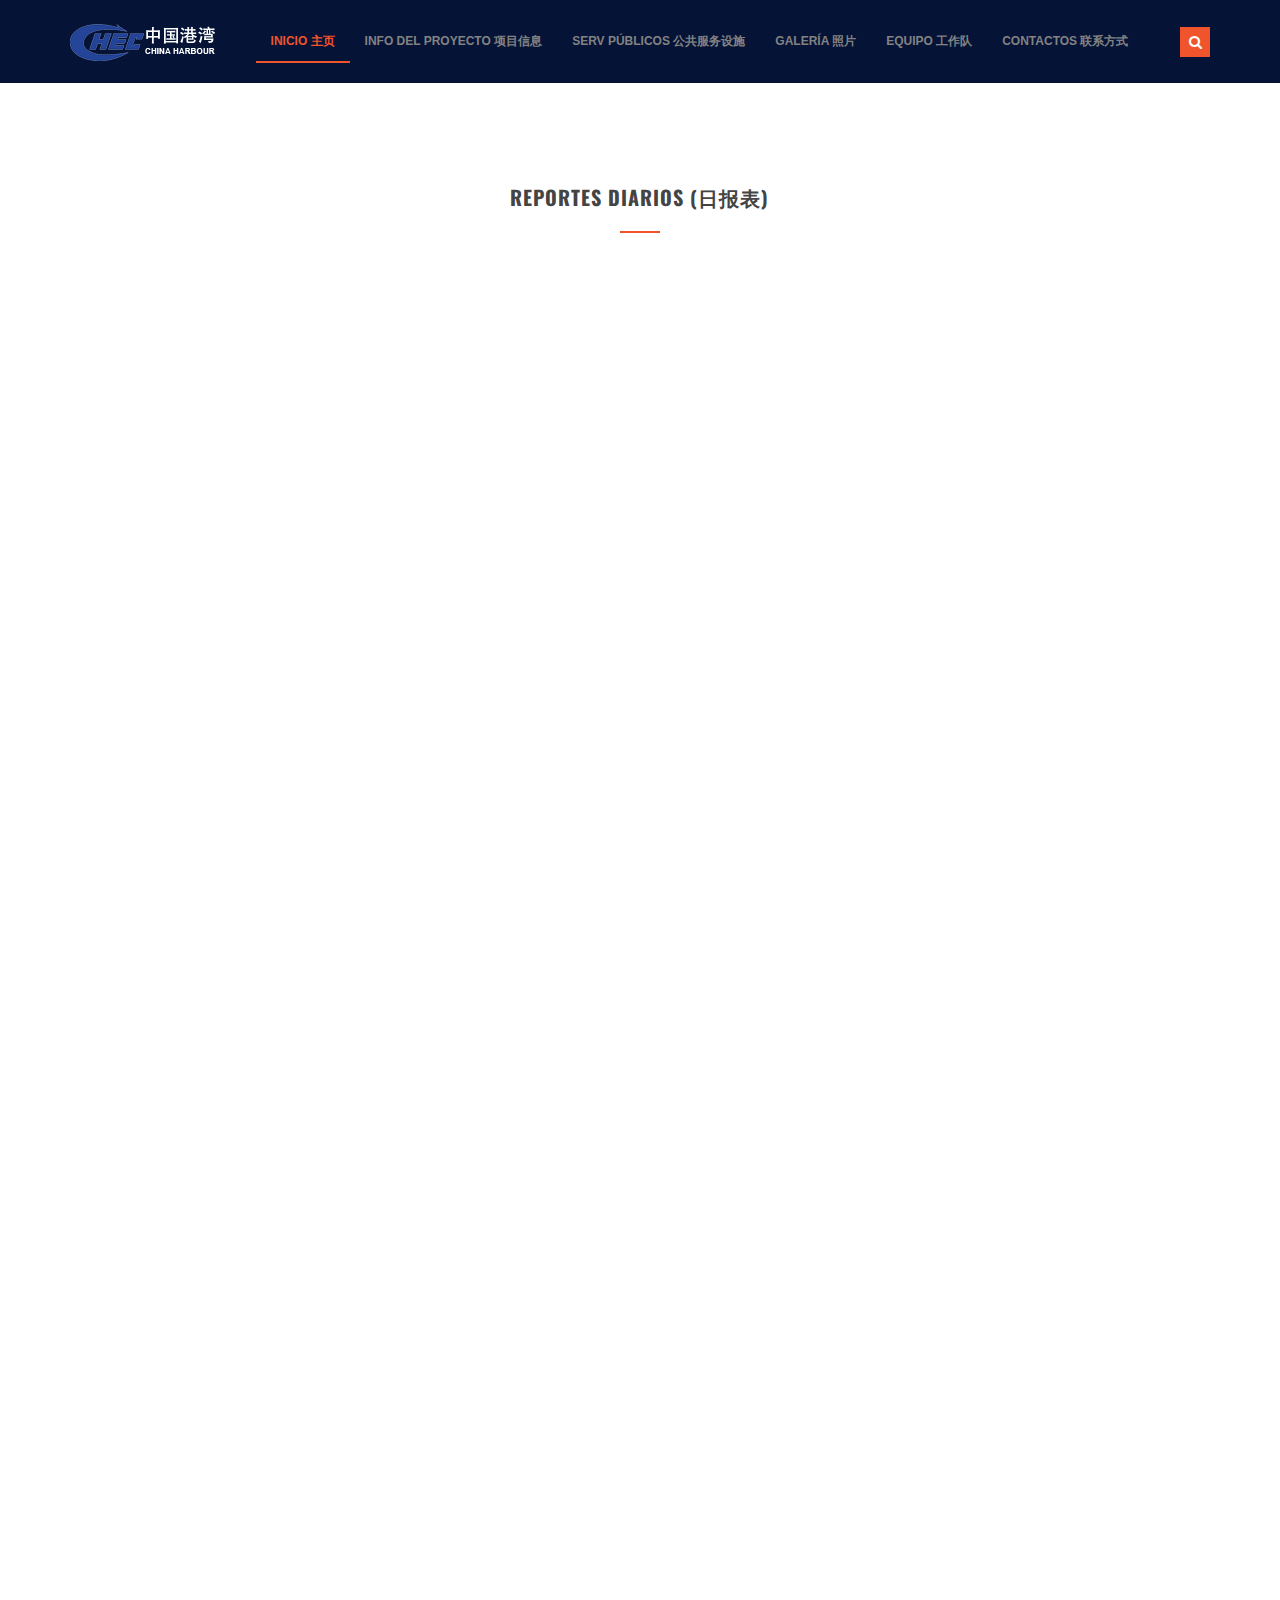
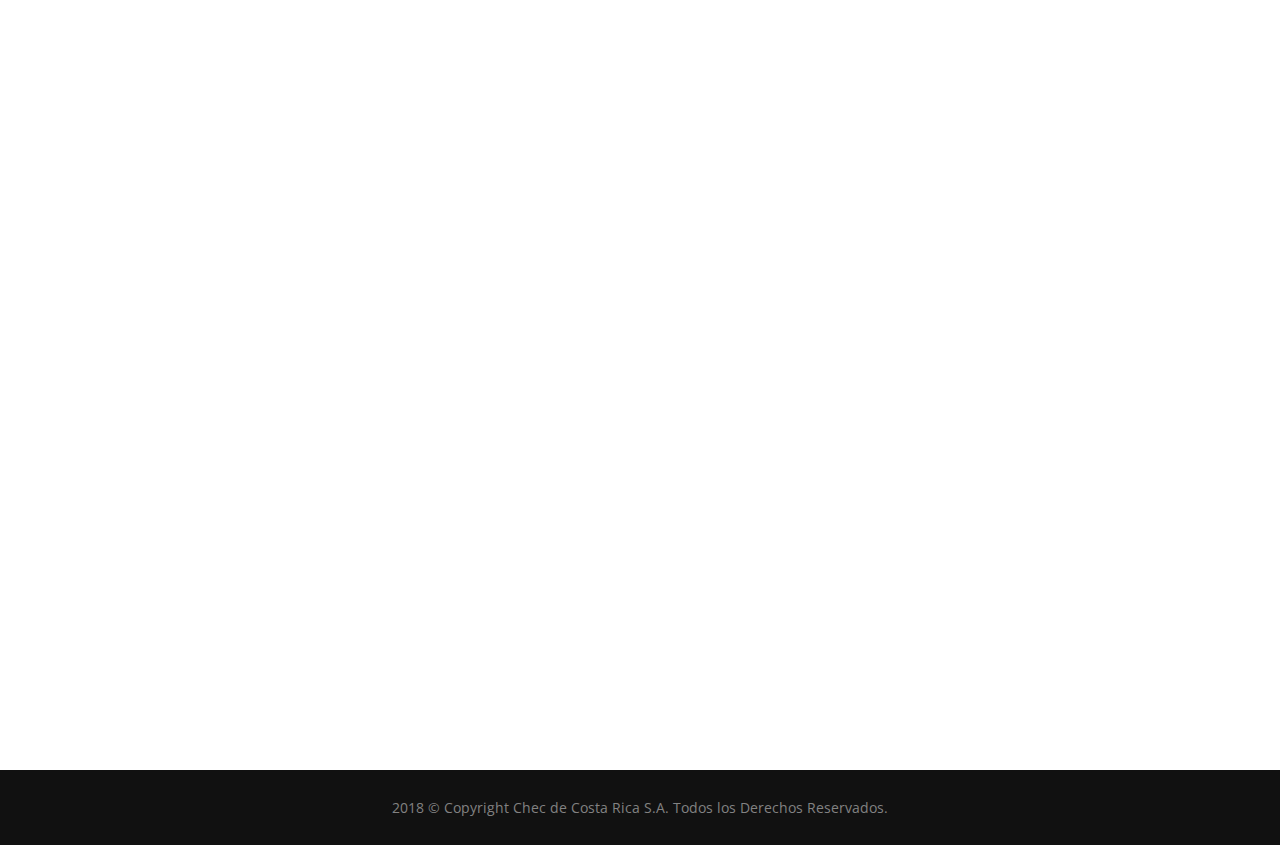
<file: reportes.html>
<!DOCTYPE html>
<html>
	<head>
		<title>协调信息 - Información de Coordinación</title>
		<meta charset="utf-8">
		<meta name="viewport" content="width=device-width, initial-scale=1.0, maximum-scale=1.0, user-scalable=no">
		<meta name="format-detection" content="telephone=no">
		<meta name="apple-mobile-web-app-capable" content="yes">
		<!-- Fonts-->
		<link rel="stylesheet" type="text/css" href="assets/fonts/fontawesome/font-awesome.min.css">
		<link rel="stylesheet" type="text/css" href="assets/fonts/pe-icon/pe-icon.css">
		<!-- Vendors-->
		<link rel="stylesheet" type="text/css" href="assets/vendors/bootstrap/grid.css">
		<link rel="stylesheet" type="text/css" href="assets/vendors/magnific-popup/magnific-popup.min.css">
		<link rel="stylesheet" type="text/css" href="assets/vendors/swiper/swiper.css">
		<!-- App & fonts-->
		<link rel="stylesheet" type="text/css" href="https://fonts.googleapis.com/css?family=Open+Sans:400,700|Oswald:400,600|Playfair+Display:400i">
		<link rel="stylesheet" type="text/css" href="assets/css/main.css"><!--[if lt IE 9]>
			<script src="https://oss.maxcdn.com/libs/html5shiv/3.7.0/html5shiv.js"></script>
		<![endif]-->
	</head>
	
	<body>
				
				<!-- preload -->
				<div class="preload" id="preload">
					<div class="cssload-spin-box"></div>
				</div><!-- End / preload -->
				
		<div class="page-wrap">
			
			<!-- header -->
			<header class="header header-fixheight header--fixed">
				<div class="container">
					<div class="header__inner">
						<div class="header-logo"><a href="index.html"><img src="assets/img/logo_white.png" alt=""/></a></div>
						
						<!-- raising-nav -->
						<nav class="raising-nav">
							
							<!-- raising-menu -->
							<ul class="raising-menu">
								<li class="current"><a href="index.html#id1">Inicio 主页</a>
								</li>
								<li><a href="index.html#id2">Info del Proyecto 项目信息</a>
								</li>
								<li><a href="index.html#id3">Serv Públicos 公共服务设施</a>
								</li>
								<li><a href="index.html#id4">Galería 照片 </a>
								</li>
								<li><a href="index.html#id6">Equipo 工作队</a>
								</li>
								<li><a href="index.html#id7">Contactos 联系方式</a>
								</li>
							</ul><!-- raising-menu -->
							
							<div class="navbar-toggle"><i class="fa fa-bars"></i></div>
						</nav><!-- End / raising-nav -->
						
						<div class="btn-right">
							<div class="search-btn"><i class="fa fa-search"></i></div>
						</div>
						<div class="searchbar">
							<div class="searchbar__group"><span class="searchbar__addon"><i class="fa fa-search"></i></span>
								<input class="searchbar__input" type="text" name="search" value="" placeholder="Search"/><span class="searchbar__close"></span>
							</div>
						</div>
					</div>
				</div>
			</header><!-- End / header -->
			
			<!-- Content-->
			<div class="md-content">
					<section class="md-section" id="id_alcantarillas" style="background-color:#fff;>
							<div class="container">
								<div class="row">
									<div class="col-lg-8 col-xs-offset-0 col-sm-offset-0 col-md-offset-0 col-lg-offset-2 ">
										
										<!-- sec-title -->
										<div class="sec-title sec-title__lg-title md-text-center">
											<h2 class="sec-title__title">Reportes diarios (日报表)</h2><span class="sec-title__divider"></span>
										</div><!-- End / sec-title -->
										<div>
													
												<iframe frameborder="0" scrolling="no" height="2000px" width="100%" src="https://docs.google.com/spreadsheets/d/e/2PACX-1vTKoL4qKruIEr2uFIawE7PhEF8AuGo5rwe_2QK0qTcqNmunQy9NR8XOr2ZuvqK5vEJ8y038nX1ZQeiz/pubhtml?gid=94854613&amp;single=true&amp;widget=true&amp;headers=false"></iframe>
												
										</div>
									</div>

								</div>
							</div>
						</section>

					
			</div>
			<!-- End / Content-->
			
			
				
				<!-- copyright-01 -->
				<div class="copyright-01 md-text-center">
					<div class="container">
						<p class="copyright-01__copy">2018 &copy; Copyright Chec de Costa Rica S.A. Todos los Derechos Reservados.</p>
					</div>
				</div><!-- End / copyright-01 -->
				
			</footer><!-- End / footer-01 -->
			
		</div>
		<!-- Vendors-->
		<script type="text/javascript" src="assets/vendors/jquery/jquery.min.js"></script>
		<script type="text/javascript" src="assets/vendors/imagesloaded/imagesloaded.pkgd.js"></script>
		<script type="text/javascript" src="assets/vendors/isotope-layout/isotope.pkgd.js"></script>
		<script type="text/javascript" src="assets/vendors/jquery.matchHeight/jquery.matchHeight.min.js"></script>
		<script type="text/javascript" src="assets/vendors/magnific-popup/jquery.magnific-popup.min.js"></script>
		<script type="text/javascript" src="assets/vendors/masonry-layout/masonry.pkgd.js"></script>
		<script type="text/javascript" src="assets/vendors/swiper/swiper.jquery.js"></script>
		<script type="text/javascript" src="assets/vendors/jquery-one-page/jquery.nav.js"></script>
		<script type="text/javascript" src="assets/vendors/menu/menu.js"></script>
		<script type="text/javascript" src="assets/vendors/jquery.waypoints/jquery.waypoints.min.js"></script>
		<!-- App-->
		<script type="text/javascript" src="assets/js/main.js"></script>
	</body>
</html>
</file>
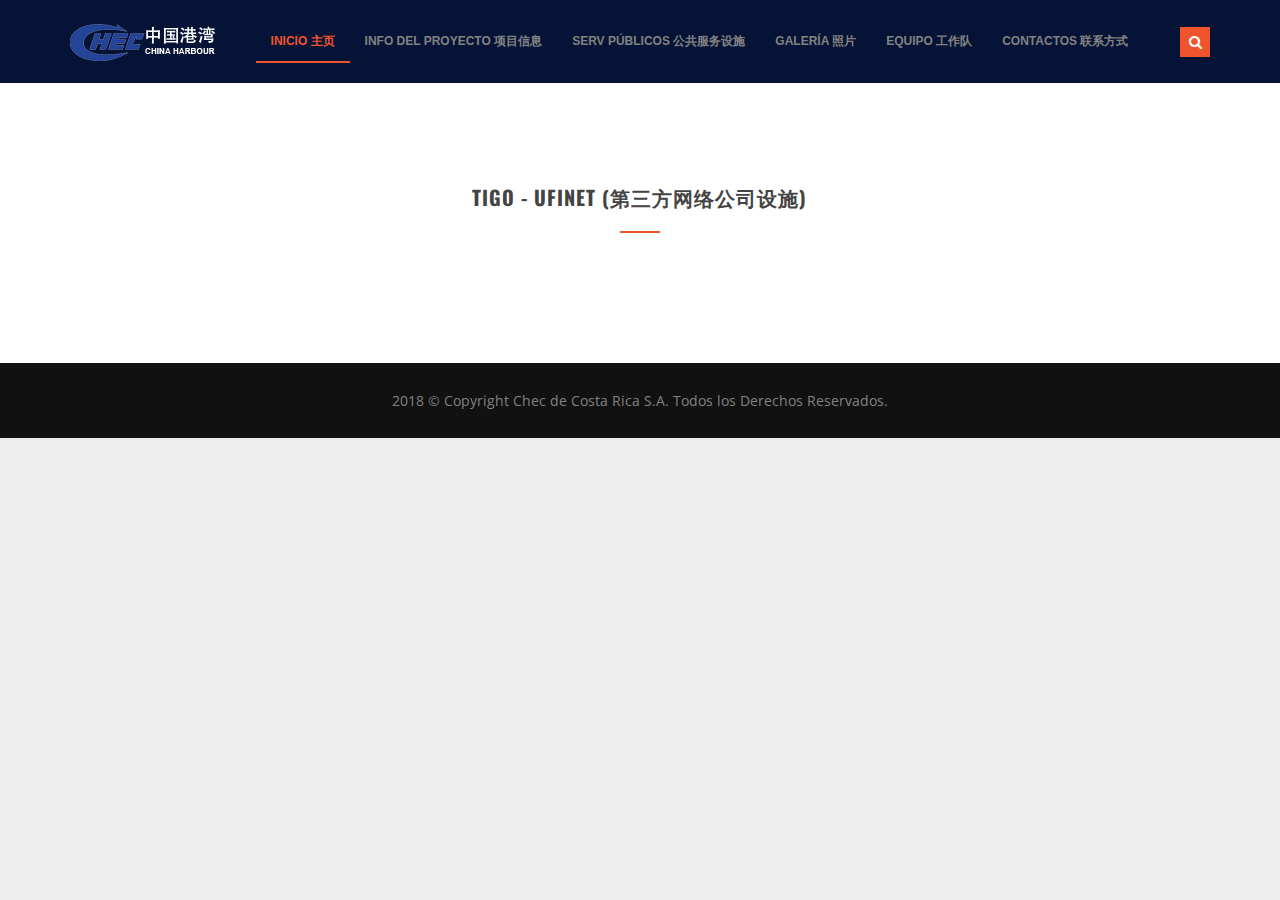
<file: tigo_ufinet.html>
<!DOCTYPE html>
<html>
	<head>
		<title>协调信息 - Información de Coordinación</title>
		<meta charset="utf-8">
		<meta name="viewport" content="width=device-width, initial-scale=1.0, maximum-scale=1.0, user-scalable=no">
		<meta name="format-detection" content="telephone=no">
		<meta name="apple-mobile-web-app-capable" content="yes">
		<!-- Fonts-->
		<link rel="stylesheet" type="text/css" href="assets/fonts/fontawesome/font-awesome.min.css">
		<link rel="stylesheet" type="text/css" href="assets/fonts/pe-icon/pe-icon.css">
		<!-- Vendors-->
		<link rel="stylesheet" type="text/css" href="assets/vendors/bootstrap/grid.css">
		<link rel="stylesheet" type="text/css" href="assets/vendors/magnific-popup/magnific-popup.min.css">
		<link rel="stylesheet" type="text/css" href="assets/vendors/swiper/swiper.css">
		<!-- App & fonts-->
		<link rel="stylesheet" type="text/css" href="https://fonts.googleapis.com/css?family=Open+Sans:400,700|Oswald:400,600|Playfair+Display:400i">
		<link rel="stylesheet" type="text/css" href="assets/css/main.css"><!--[if lt IE 9]>
			<script src="https://oss.maxcdn.com/libs/html5shiv/3.7.0/html5shiv.js"></script>
		<![endif]-->
	</head>
	
	<body>
				
				<!-- preload -->
				<div class="preload" id="preload">
					<div class="cssload-spin-box"></div>
				</div><!-- End / preload -->
				
		<div class="page-wrap">
			
			<!-- header -->
			<header class="header header-fixheight header--fixed">
				<div class="container">
					<div class="header__inner">
						<div class="header-logo"><a href="index.html"><img src="assets/img/logo_white.png" alt=""/></a></div>
						
						<!-- raising-nav -->
						<nav class="raising-nav">
							
							<!-- raising-menu -->
							<ul class="raising-menu">
								<li class="current"><a href="index.html#id1">Inicio 主页</a>
								</li>
								<li><a href="index.html#id2">Info del Proyecto 项目信息</a>
								</li>
								<li><a href="index.html#id3">Serv Públicos 公共服务设施</a>
								</li>
								<li><a href="index.html#id4">Galería 照片 </a>
								</li>
								<li><a href="index.html#id6">Equipo 工作队</a>
								</li>
								<li><a href="index.html#id7">Contactos 联系方式</a>
								</li>
							</ul><!-- raising-menu -->
							
							<div class="navbar-toggle"><i class="fa fa-bars"></i></div>
						</nav><!-- End / raising-nav -->
						
						<div class="btn-right">
							<div class="search-btn"><i class="fa fa-search"></i></div>
						</div>
						<div class="searchbar">
							<div class="searchbar__group"><span class="searchbar__addon"><i class="fa fa-search"></i></span>
								<input class="searchbar__input" type="text" name="search" value="" placeholder="Search"/><span class="searchbar__close"></span>
							</div>
						</div>
					</div>
				</div>
			</header><!-- End / header -->
			
			<!-- Content-->
			<div class="md-content">
					<section class="md-section" id="id_alcantarillas" style="background-color:#fff;>
							<div class="container">
								<div class="row">
									<div class="col-lg-8 col-xs-offset-0 col-sm-offset-0 col-md-offset-0 col-lg-offset-2 ">
										
										<!-- sec-title -->
										<div class="sec-title sec-title__lg-title md-text-center">
											<h2 class="sec-title__title">TIGO - UFINET (第三方网络公司设施)</h2><span class="sec-title__divider"></span>
										</div><!-- End / sec-title -->
										
									</div>
								</div>
							</div>
						</section>

					
			</div>
			<!-- End / Content-->
			
			
				
				<!-- copyright-01 -->
				<div class="copyright-01 md-text-center">
					<div class="container">
						<p class="copyright-01__copy">2018 &copy; Copyright Chec de Costa Rica S.A. Todos los Derechos Reservados.</p>
					</div>
				</div><!-- End / copyright-01 -->
				
			</footer><!-- End / footer-01 -->
			
		</div>
		<!-- Vendors-->
		<script type="text/javascript" src="assets/vendors/jquery/jquery.min.js"></script>
		<script type="text/javascript" src="assets/vendors/imagesloaded/imagesloaded.pkgd.js"></script>
		<script type="text/javascript" src="assets/vendors/isotope-layout/isotope.pkgd.js"></script>
		<script type="text/javascript" src="assets/vendors/jquery.matchHeight/jquery.matchHeight.min.js"></script>
		<script type="text/javascript" src="assets/vendors/magnific-popup/jquery.magnific-popup.min.js"></script>
		<script type="text/javascript" src="assets/vendors/masonry-layout/masonry.pkgd.js"></script>
		<script type="text/javascript" src="assets/vendors/swiper/swiper.jquery.js"></script>
		<script type="text/javascript" src="assets/vendors/jquery-one-page/jquery.nav.js"></script>
		<script type="text/javascript" src="assets/vendors/menu/menu.js"></script>
		<script type="text/javascript" src="assets/vendors/jquery.waypoints/jquery.waypoints.min.js"></script>
		<!-- App-->
		<script type="text/javascript" src="assets/js/main.js"></script>
	</body>
</html>
</file>
<file: assets/fonts/pe-icon/pe-icon.css>
@font-face {
	font-family: 'Pe-icon-7-stroke';
	src:url('fonts/Pe-icon-7-stroke.eot?d7yf1v');
	src:url('fonts/Pe-icon-7-stroke.eot?#iefixd7yf1v') format('embedded-opentype'),
		url('fonts/Pe-icon-7-stroke.woff?d7yf1v') format('woff'),
		url('fonts/Pe-icon-7-stroke.ttf?d7yf1v') format('truetype'),
		url('fonts/Pe-icon-7-stroke.svg?d7yf1v#Pe-icon-7-stroke') format('svg');
	font-weight: normal;
	font-style: normal;
}

[class^="pe-7s-"], [class*=" pe-7s-"] {
	font-family: 'Pe-icon-7-stroke';
	speak: none;
	font-style: normal;
	font-weight: normal;
	font-variant: normal;
	text-transform: none;
	line-height: 1;

	/* Better Font Rendering =========== */
	-webkit-font-smoothing: antialiased;
	-moz-osx-font-smoothing: grayscale;
}

.pe-7s-album:before {
	content: "\e6aa";
}
.pe-7s-arc:before {
	content: "\e6ab";
}
.pe-7s-back-2:before {
	content: "\e6ac";
}
.pe-7s-bandaid:before {
	content: "\e6ad";
}
.pe-7s-car:before {
	content: "\e6ae";
}
.pe-7s-diamond:before {
	content: "\e6af";
}
.pe-7s-door-lock:before {
	content: "\e6b0";
}
.pe-7s-eyedropper:before {
	content: "\e6b1";
}
.pe-7s-female:before {
	content: "\e6b2";
}
.pe-7s-gym:before {
	content: "\e6b3";
}
.pe-7s-hammer:before {
	content: "\e6b4";
}
.pe-7s-headphones:before {
	content: "\e6b5";
}
.pe-7s-helm:before {
	content: "\e6b6";
}
.pe-7s-hourglass:before {
	content: "\e6b7";
}
.pe-7s-leaf:before {
	content: "\e6b8";
}
.pe-7s-magic-wand:before {
	content: "\e6b9";
}
.pe-7s-male:before {
	content: "\e6ba";
}
.pe-7s-map-2:before {
	content: "\e6bb";
}
.pe-7s-next-2:before {
	content: "\e6bc";
}
.pe-7s-paint-bucket:before {
	content: "\e6bd";
}
.pe-7s-pendrive:before {
	content: "\e6be";
}
.pe-7s-photo:before {
	content: "\e6bf";
}
.pe-7s-piggy:before {
	content: "\e6c0";
}
.pe-7s-plugin:before {
	content: "\e6c1";
}
.pe-7s-refresh-2:before {
	content: "\e6c2";
}
.pe-7s-rocket:before {
	content: "\e6c3";
}
.pe-7s-settings:before {
	content: "\e6c4";
}
.pe-7s-shield:before {
	content: "\e6c5";
}
.pe-7s-smile:before {
	content: "\e6c6";
}
.pe-7s-usb:before {
	content: "\e6c7";
}
.pe-7s-vector:before {
	content: "\e6c8";
}
.pe-7s-wine:before {
	content: "\e6c9";
}
.pe-7s-cloud-upload:before {
	content: "\e68a";
}
.pe-7s-cash:before {
	content: "\e68c";
}
.pe-7s-close:before {
	content: "\e680";
}
.pe-7s-bluetooth:before {
	content: "\e68d";
}
.pe-7s-cloud-download:before {
	content: "\e68b";
}
.pe-7s-way:before {
	content: "\e68e";
}
.pe-7s-close-circle:before {
	content: "\e681";
}
.pe-7s-id:before {
	content: "\e68f";
}
.pe-7s-angle-up:before {
	content: "\e682";
}
.pe-7s-wristwatch:before {
	content: "\e690";
}
.pe-7s-angle-up-circle:before {
	content: "\e683";
}
.pe-7s-world:before {
	content: "\e691";
}
.pe-7s-angle-right:before {
	content: "\e684";
}
.pe-7s-volume:before {
	content: "\e692";
}
.pe-7s-angle-right-circle:before {
	content: "\e685";
}
.pe-7s-users:before {
	content: "\e693";
}
.pe-7s-angle-left:before {
	content: "\e686";
}
.pe-7s-user-female:before {
	content: "\e694";
}
.pe-7s-angle-left-circle:before {
	content: "\e687";
}
.pe-7s-up-arrow:before {
	content: "\e695";
}
.pe-7s-angle-down:before {
	content: "\e688";
}
.pe-7s-switch:before {
	content: "\e696";
}
.pe-7s-angle-down-circle:before {
	content: "\e689";
}
.pe-7s-scissors:before {
	content: "\e697";
}
.pe-7s-wallet:before {
	content: "\e600";
}
.pe-7s-safe:before {
	content: "\e698";
}
.pe-7s-volume2:before {
	content: "\e601";
}
.pe-7s-volume1:before {
	content: "\e602";
}
.pe-7s-voicemail:before {
	content: "\e603";
}
.pe-7s-video:before {
	content: "\e604";
}
.pe-7s-user:before {
	content: "\e605";
}
.pe-7s-upload:before {
	content: "\e606";
}
.pe-7s-unlock:before {
	content: "\e607";
}
.pe-7s-umbrella:before {
	content: "\e608";
}
.pe-7s-trash:before {
	content: "\e609";
}
.pe-7s-tools:before {
	content: "\e60a";
}
.pe-7s-timer:before {
	content: "\e60b";
}
.pe-7s-ticket:before {
	content: "\e60c";
}
.pe-7s-target:before {
	content: "\e60d";
}
.pe-7s-sun:before {
	content: "\e60e";
}
.pe-7s-study:before {
	content: "\e60f";
}
.pe-7s-stopwatch:before {
	content: "\e610";
}
.pe-7s-star:before {
	content: "\e611";
}
.pe-7s-speaker:before {
	content: "\e612";
}
.pe-7s-signal:before {
	content: "\e613";
}
.pe-7s-shuffle:before {
	content: "\e614";
}
.pe-7s-shopbag:before {
	content: "\e615";
}
.pe-7s-share:before {
	content: "\e616";
}
.pe-7s-server:before {
	content: "\e617";
}
.pe-7s-search:before {
	content: "\e618";
}
.pe-7s-film:before {
	content: "\e6a5";
}
.pe-7s-science:before {
	content: "\e619";
}
.pe-7s-disk:before {
	content: "\e6a6";
}
.pe-7s-ribbon:before {
	content: "\e61a";
}
.pe-7s-repeat:before {
	content: "\e61b";
}
.pe-7s-refresh:before {
	content: "\e61c";
}
.pe-7s-add-user:before {
	content: "\e6a9";
}
.pe-7s-refresh-cloud:before {
	content: "\e61d";
}
.pe-7s-paperclip:before {
	content: "\e69c";
}
.pe-7s-radio:before {
	content: "\e61e";
}
.pe-7s-note2:before {
	content: "\e69d";
}
.pe-7s-print:before {
	content: "\e61f";
}
.pe-7s-network:before {
	content: "\e69e";
}
.pe-7s-prev:before {
	content: "\e620";
}
.pe-7s-mute:before {
	content: "\e69f";
}
.pe-7s-power:before {
	content: "\e621";
}
.pe-7s-medal:before {
	content: "\e6a0";
}
.pe-7s-portfolio:before {
	content: "\e622";
}
.pe-7s-like2:before {
	content: "\e6a1";
}
.pe-7s-plus:before {
	content: "\e623";
}
.pe-7s-left-arrow:before {
	content: "\e6a2";
}
.pe-7s-play:before {
	content: "\e624";
}
.pe-7s-key:before {
	content: "\e6a3";
}
.pe-7s-plane:before {
	content: "\e625";
}
.pe-7s-joy:before {
	content: "\e6a4";
}
.pe-7s-photo-gallery:before {
	content: "\e626";
}
.pe-7s-pin:before {
	content: "\e69b";
}
.pe-7s-phone:before {
	content: "\e627";
}
.pe-7s-plug:before {
	content: "\e69a";
}
.pe-7s-pen:before {
	content: "\e628";
}
.pe-7s-right-arrow:before {
	content: "\e699";
}
.pe-7s-paper-plane:before {
	content: "\e629";
}
.pe-7s-delete-user:before {
	content: "\e6a7";
}
.pe-7s-paint:before {
	content: "\e62a";
}
.pe-7s-bottom-arrow:before {
	content: "\e6a8";
}
.pe-7s-notebook:before {
	content: "\e62b";
}
.pe-7s-note:before {
	content: "\e62c";
}
.pe-7s-next:before {
	content: "\e62d";
}
.pe-7s-news-paper:before {
	content: "\e62e";
}
.pe-7s-musiclist:before {
	content: "\e62f";
}
.pe-7s-music:before {
	content: "\e630";
}
.pe-7s-mouse:before {
	content: "\e631";
}
.pe-7s-more:before {
	content: "\e632";
}
.pe-7s-moon:before {
	content: "\e633";
}
.pe-7s-monitor:before {
	content: "\e634";
}
.pe-7s-micro:before {
	content: "\e635";
}
.pe-7s-menu:before {
	content: "\e636";
}
.pe-7s-map:before {
	content: "\e637";
}
.pe-7s-map-marker:before {
	content: "\e638";
}
.pe-7s-mail:before {
	content: "\e639";
}
.pe-7s-mail-open:before {
	content: "\e63a";
}
.pe-7s-mail-open-file:before {
	content: "\e63b";
}
.pe-7s-magnet:before {
	content: "\e63c";
}
.pe-7s-loop:before {
	content: "\e63d";
}
.pe-7s-look:before {
	content: "\e63e";
}
.pe-7s-lock:before {
	content: "\e63f";
}
.pe-7s-lintern:before {
	content: "\e640";
}
.pe-7s-link:before {
	content: "\e641";
}
.pe-7s-like:before {
	content: "\e642";
}
.pe-7s-light:before {
	content: "\e643";
}
.pe-7s-less:before {
	content: "\e644";
}
.pe-7s-keypad:before {
	content: "\e645";
}
.pe-7s-junk:before {
	content: "\e646";
}
.pe-7s-info:before {
	content: "\e647";
}
.pe-7s-home:before {
	content: "\e648";
}
.pe-7s-help2:before {
	content: "\e649";
}
.pe-7s-help1:before {
	content: "\e64a";
}
.pe-7s-graph3:before {
	content: "\e64b";
}
.pe-7s-graph2:before {
	content: "\e64c";
}
.pe-7s-graph1:before {
	content: "\e64d";
}
.pe-7s-graph:before {
	content: "\e64e";
}
.pe-7s-global:before {
	content: "\e64f";
}
.pe-7s-gleam:before {
	content: "\e650";
}
.pe-7s-glasses:before {
	content: "\e651";
}
.pe-7s-gift:before {
	content: "\e652";
}
.pe-7s-folder:before {
	content: "\e653";
}
.pe-7s-flag:before {
	content: "\e654";
}
.pe-7s-filter:before {
	content: "\e655";
}
.pe-7s-file:before {
	content: "\e656";
}
.pe-7s-expand1:before {
	content: "\e657";
}
.pe-7s-exapnd2:before {
	content: "\e658";
}
.pe-7s-edit:before {
	content: "\e659";
}
.pe-7s-drop:before {
	content: "\e65a";
}
.pe-7s-drawer:before {
	content: "\e65b";
}
.pe-7s-download:before {
	content: "\e65c";
}
.pe-7s-display2:before {
	content: "\e65d";
}
.pe-7s-display1:before {
	content: "\e65e";
}
.pe-7s-diskette:before {
	content: "\e65f";
}
.pe-7s-date:before {
	content: "\e660";
}
.pe-7s-cup:before {
	content: "\e661";
}
.pe-7s-culture:before {
	content: "\e662";
}
.pe-7s-crop:before {
	content: "\e663";
}
.pe-7s-credit:before {
	content: "\e664";
}
.pe-7s-copy-file:before {
	content: "\e665";
}
.pe-7s-config:before {
	content: "\e666";
}
.pe-7s-compass:before {
	content: "\e667";
}
.pe-7s-comment:before {
	content: "\e668";
}
.pe-7s-coffee:before {
	content: "\e669";
}
.pe-7s-cloud:before {
	content: "\e66a";
}
.pe-7s-clock:before {
	content: "\e66b";
}
.pe-7s-check:before {
	content: "\e66c";
}
.pe-7s-chat:before {
	content: "\e66d";
}
.pe-7s-cart:before {
	content: "\e66e";
}
.pe-7s-camera:before {
	content: "\e66f";
}
.pe-7s-call:before {
	content: "\e670";
}
.pe-7s-calculator:before {
	content: "\e671";
}
.pe-7s-browser:before {
	content: "\e672";
}
.pe-7s-box2:before {
	content: "\e673";
}
.pe-7s-box1:before {
	content: "\e674";
}
.pe-7s-bookmarks:before {
	content: "\e675";
}
.pe-7s-bicycle:before {
	content: "\e676";
}
.pe-7s-bell:before {
	content: "\e677";
}
.pe-7s-battery:before {
	content: "\e678";
}
.pe-7s-ball:before {
	content: "\e679";
}
.pe-7s-back:before {
	content: "\e67a";
}
.pe-7s-attention:before {
	content: "\e67b";
}
.pe-7s-anchor:before {
	content: "\e67c";
}
.pe-7s-albums:before {
	content: "\e67d";
}
.pe-7s-alarm:before {
	content: "\e67e";
}
.pe-7s-airplay:before {
	content: "\e67f";
}
</file>
<file: assets/css/main.css>
/*------------------------------------------------------------------------
# Raising Template 1.0 - Feb 8, 2018
# ------------------------------------------------------------------------
# Designed & coded by Awe7
# Websites:  http://www.awe7.com -  Email: info@awe7.com
--------------------------------------------------------------------------

	1. base
	2. form-item
	3. button
	4. about
	5. authorbox
	6. copyright_01
	7. cta_02
	8. form
	9. gallery
	10. grid-css
	11. quote_02
	12. quote
	13. rating
	14. services
	15. socialicon
	16. swiper
	17. team 
	18. sec_title
	19. khanh_widget-about
	20. widget_contact
	21. widget_file
	22. widget-gallery
	23. widget_info
	24. widget_list_01
	25. widget_list_02
	26. widget_list_03
	27. widget_list_04
	28. widget_post
	29. widget_product
	30. widget_search
	31. widget_tag
	32. widget_twitter
	33. widget
	34. footer_01
	35. header-01
	36. header_01
	37. org_gallery
	38. Reset Row Boostrap
	39. Font
	40. ol ul
	41. Margin Padding
	42. Custom Gird
	43. Custom Swiper
	44. Page 404, Coming soon
	45. Main-Contet, Sidebar
	46. Custom Form
	47. Page wrap
	48. Custom

--------------------------------------------------------------------------*/




/* 1. base
--------------------------------------------------------------------------------*/

a[disabled], input[disabled], button[disabled], textarea[disabled] {
    cursor: not-allowed !important;
    opacity: .5 !important;
}

a:focus, input:focus, button:focus, textarea:focus {
    outline: none;
}

p {
    margin-top: 0;
    margin-bottom: 10px;
}

img {
    max-width: 100%;
    height: auto;
    border: 0;
}

.page-wrap {
    overflow: hidden;
}

.md-section {
    position: relative;
    background-repeat: no-repeat;
    background-size: cover;
    background-position: center center;
    z-index: 9;
    padding-top: 50px;
    padding-bottom: 50px;
}

@media (min-width: 320px) {
    .md-section {
        padding-top: calc(6.81818vw + 28.18182px);
        padding-bottom: calc(6.81818vw + 28.18182px);
    }
}

@media (min-width: 1200px) {
    .md-section {
        padding-top: 110px;
        padding-bottom: 110px;
    }
}

.md-text-left, .text-left {
    text-align: left !important;
}

.md-text-center, .text-center {
    text-align: center !important;
}

.md-text-right, .text-right {
    text-align: right !important;
}

.md-text-underline {
    text-decoration: underline !important;
}

.md-round {
    border-radius: 5px !important;
}

.md-pill {
    border-radius: 50% !important;
}

.md-tb {
    display: table;
    width: 100%;
    height: 100%;
}

.md-tb__cell {
    display: table-cell;
    vertical-align: middle;
}

.md-overlay, [data-gradient-bg] > canvas {
    position: absolute;
    width: 100%;
    height: 100%;
    top: 0;
    left: 0;
    z-index: -1;
}

.md-overlay {
    background-color: rgba(0, 0, 0, .4);
}

.bg-fixed {
    background-attachment: fixed;
}

.md-bg-cover {
    background-repeat: no-repeat;
    background-size: cover;
    background-position: center center;
}

.full {
    width: 100%;
    height: 100vh;
}

.embed-responsive {
    position: relative;
    display: block;
    height: 0;
    padding: 0;
    overflow: hidden;
}

.embed-responsive.embed-responsive-4by3 {
    padding-bottom: 75%;
}

.embed-responsive.embed-responsive-16by9 {
    padding-bottom: 56.25%;
}

.embed-responsive .embed-responsive-item, .embed-responsive iframe,
.embed-responsive embed, .embed-responsive object {
    position: absolute;
    top: 0;
    bottom: 0;
    left: 0;
    width: 100%;
    height: 100%;
    border: 0;
}

/* table Responsive */

.table-responsive-01 {
    width: 100%;
    overflow-y: hidden;
    overflow-x: auto;
}

.table-responsive-01 table > thead > tr > th,
.table-responsive-01 table > thead > tr > td,
.table-responsive-01 table > tbody > tr > th,
.table-responsive-01 table > tbody > tr > td,
.table-responsive-01 table > tfoot > tr > th,
.table-responsive-01 table > tfoot > tr > td {
    white-space: nowrap;
}

@media (max-width: 991px) {
    .table-responsive-02 table, .table-responsive-02 thead,
    .table-responsive-02 tbody, .table-responsive-02 th, .table-responsive-02 td,
    .table-responsive-02 tr {
        display: block;
    }

    .table-responsive-02 thead {
        border-top: 1px solid #e8e8e8 !important;
        border-bottom: none !important;
    }

    .table-responsive-02 thead tr {
        position: absolute;
        top: -9999px;
        left: -9999px;
    }

    .table-responsive-02 tr {
        padding: 15px 0;
        border-left: 1px solid #e8e8e8;
        border-right: 1px solid #e8e8e8;
    }

    .table-responsive-02 td {
        position: relative;
        padding: 15px 10px 15px 30% !important;
    }

    .table-responsive-02 td:before {
        content: attr(data-th);
        position: absolute;
        top: 15px;
        left: 20px;
        width: 25%;
        padding-right: 10px;
    }
}
a {
    color: inherit;
}

a:hover {
    text-decoration: none;
    color: #f0542c;
}

a:focus {
    text-decoration: none;
}

::-moz-selection {
    color: #fff;
    background-color: #f0542c;
}

::selection {
    color: #fff;
    background-color: #f0542c;
}

.md-section {
    padding-top: 40px;
    padding-bottom: 40px;
}

@media (min-width: 320px) {
    .md-section {
        padding-top: calc(6.81818vw + 18.18182px);
        padding-bottom: calc(6.81818vw + 18.18182px);
    }
}

@media (min-width: 1200px) {
    .md-section {
        padding-top: 100px;
        padding-bottom: 100px;
    }
}

.md-overlay {
    background-color: rgba(0, 0, 0, .7) !important;
}

.md-skin-dark hr {
    border-top-color: #555;
}



/* 2. form-item
--------------------------------------------------------------------------------*/

input:not([type="button"]):not([type="submit"]):not([type="radio"]):not([type="checkbox"]):not([type="color"]),
textarea, select {
    box-shadow: none;
    outline: none;
    margin: 0;
    border-radius: 0;
    padding: 0 20px;
    line-height: 46px;
    border: 1px solid #ddd;
    color: #444;
    font-size: 14px;
    vertical-align: middle;
    width: 100%;
    height: 46px;
    font-family: "Oswald", sans-serif;
    background-color: #f9f9f9;
}

input:not([type="button"]):not([type="submit"]):not([type="radio"]):not([type="checkbox"]):not([type="color"])::-webkit-input-placeholder,
textarea::-webkit-input-placeholder, select::-webkit-input-placeholder {
    color: #888;
    font-weight: 400;
    text-transform: capitalize;
}

input:not([type="button"]):not([type="submit"]):not([type="radio"]):not([type="checkbox"]):not([type="color"])::-moz-placeholder,
textarea::-moz-placeholder, select::-moz-placeholder {
    color: #888;
    font-weight: 400;
    text-transform: capitalize;
}

input:not([type="button"]):not([type="submit"]):not([type="radio"]):not([type="checkbox"]):not([type="color"]):-moz-placeholder,
textarea:-moz-placeholder, select:-moz-placeholder {
    color: #888;
    font-weight: 400;
    text-transform: capitalize;
}

input:not([type="button"]):not([type="submit"]):not([type="radio"]):not([type="checkbox"]):not([type="color"]):-ms-input-placeholder,
textarea:-ms-input-placeholder, select:-ms-input-placeholder {
    color: #888;
    font-weight: 400;
    text-transform: capitalize;
}

input:not([type="button"]):not([type="submit"]):not([type="radio"]):not([type="checkbox"]):not([type="color"]):focus,
textarea:focus, select:focus {
    border-color: #f0542c;
}

input:not([type="button"]):not([type="submit"]):not([type="radio"]):not([type="checkbox"]):not([type="color"])[disabled],
textarea[disabled], select[disabled] {
    opacity: .65;
    cursor: not-allowed;
}

input:not([type="button"]):not([type="submit"]):not([type="radio"]):not([type="checkbox"]):not([type="color"]),
textarea {
    -webkit-appearance: none;
       -moz-appearance: none;
            appearance: none;
}

input[type="checkbox"], input[type="radio"] {
    width: auto !important;
}
/* Typography */

body {
    margin: 0;
    padding: 0;
    line-height: 1.6;
    font-size: 14px;
    font-weight: 400;
    font-family: "Open Sans", sans-serif;
    color: #828282;
    background-color: #eee;
}

body.md-skin-dark {
    background-color: #444;
}

.md-skin-dark {
    color: #fff;
}

.md-skin-dark h1, .md-skin-dark h2, .md-skin-dark h3, .md-skin-dark h4,
.md-skin-dark h5, .md-skin-dark h6 {
    color: #fff;
}

a {
    transition: all .3s ease;
}

a, input, textarea, select {
    outline: none;
}

h1, h2, h3, h4, h5, h6 {
    font-weight: bold;
    line-height: 1.4;
    color: #444;
    font-family: "Oswald", sans-serif;
}

h1 a, h2 a, h3 a, h4 a, h5 a, h6 a {
    color: inherit;
    text-decoration: none;
}

h1 a:hover, h2 a:hover, h3 a:hover, h4 a:hover, h5 a:hover, h6 a:hover {
    color: inherit;
    text-decoration: none;
}

h1 {
    font-size: 20px;
}

h2 {
    font-size: 24px;
}

h3 {
    font-size: 20px;
}

h4 {
    font-size: 18px;
}

h5 {
    font-size: 14px;
}

h6 {
    font-size: 12px;
}

h3, h1, h2, h3, h4, h5, h6 {
    margin-top: 0;
    margin-bottom: 10px;
}

img {
    max-width: 100%;
}

abbr {
    color: #67dee8;
    border-width: 2px;
}

mark, .mark {
    background-color: #426efc;
    color: #fff;
}


/* 3. button
--------------------------------------------------------------------------------*/

.btn {
    color: #fff;
    text-align: center;
    text-transform: uppercase;
    padding: 10px 25px;
    display: inline-block;
    border: none;
    transition: all .3s ease !important;
}

.btn:hover {
    color: #f1f1f1;
}

.btn-outline {
    border: 1px solid #fff;
}

.btn-primary {
    background-color: #f0542c;
}

.btn-primary:hover {
    background-color: #da390f;
}

.btn-danger {
    background-color: #d40000;
}

.btn-danger:hover {
    background-color: #a10000;
}

.btn-warning {
    background-color: #ffbf00;
}

.btn-warning:hover {
    background-color: #c90;
}

.btn-success {
    background-color: #3c763d;
}

.btn-success:hover {
    background-color: #2b542c;
}

.btn-info {
    background-color: #31708f;
}

.btn-info:hover {
    background-color: #245269;
}


/* 4. about
--------------------------------------------------------------------------------*/

.about {
    display: block;
    position: relative;
    margin-bottom: 50px;
    margin-right: 30px;
    min-height: 400px;
}

.about img {
    display: none;
}

@media (min-width: 993px) {
    .about img {
        display: block;
    }

    .about .about-quote {
        position: relative;
        bottom: 50px;
        right: -30px;
        float: right;
        opacity: .85;
    }
}

@media (min-width: 993px) and (min-width: 481px) {
    .about .about-quote {
        position: absolute;
        right: -30px;
        bottom: -30px;
        float: none;
    }
}


/* 5. authorbox
--------------------------------------------------------------------------------*/

.authorbox {
    position: relative;
    padding: 30px 8px;
    overflow: hidden;
}

.authorbox__avartar {
    position: relative;
    float: right;
    width: 60px;
    height: 60px;
    border-radius: 50%;
    background-position: center center;
    background-repeat: no-repeat;
    background-size: cover;
    margin-left: 20px;
}

.authorbox__avartar img {
    display: none !important;
}

.authorbox__avartar:after {
    content: '';
    position: absolute;
    top: -4px;
    left: -4px;
    right: -4px;
    bottom: -4px;
    border: 1px solid #eee;
    border-radius: 50%;
}

.authorbox__info {
    text-align: right;
}

.authorbox__name {
    font-size: 14px;
    text-transform: uppercase;
    margin-top: 10px;
}

.authorbox__work {
    font-family: "Playfair Display", serif;
    font-style: italic;
}

.authorbox__style-02 .authorbox__avartar {
    float: left;
    margin-left: 0;
    margin-right: 20px;
}

.authorbox__style-02 .authorbox__info {
    text-align: left;
}

.md-skin-dark .authorbox__work {
    color: #fff;
}


/* 6. copyright_01
--------------------------------------------------------------------------------*/

.copyright-01 {
    position: relative;
    padding: 20px 0;
    background-color: #111;
    text-align: center;
    overflow: hidden;
}

.copyright-01__copy {
    line-height: 2.5em;
    margin-bottom: 0;
}

.copyright-01__style-02 .widget-right {
    margin-bottom: 20px;
}

@media (min-width: 1201px) {
    .copyright-01__style-02 {
        text-align: left;
    }

    .copyright-01__style-02 .copyright-01__copy {
        float: left;
    }

    .copyright-01__style-02 .widget-right {
        float: right;
        margin-bottom: 0;
    }
}


/* 7. cta_02
--------------------------------------------------------------------------------*/

.cta-02 {
    background-color: #f0542c;
    padding: 20px 0;
}

.cta-02__title {
    font-family: "Playfair Display", serif;
    font-size: 16px;
    color: #fff;
    font-style: italic;
    font-weight: normal;
    margin-top: 7px;
    margin-bottom: 0;
}

@media (min-width: 320px) {
    .cta-02__title {
        font-size: calc(.45455vw + 14.54545px);
    }
}

@media (min-width: 1200px) {
    .cta-02__title {
        font-size: 20px;
    }
}

@media (max-width: 991px) {
    .cta-02__title {
        margin-top: 0;
        margin-bottom: 15px;
    }
}


/* 8. form
--------------------------------------------------------------------------------*/


/* 9. gallery
--------------------------------------------------------------------------------*/

.gallery {
    position: relative;
    display: block;
    margin-bottom: 25px;
}

.gallery:hover .gallery__overlay {
    visibility: visible;
    opacity: 1;
    -webkit-transform: scale(1);
            transform: scale(1);
    width: 100%;
}

.gallery:hover .gallery__overlay .md-tb__cell > * {
    -webkit-transform: rotate(0);
            transform: rotate(0);
}

.gallery__image {
    position: relative;
    display: inline-block;
}

.gallery__image.bg-image {
    background-size: cover;
    background-repeat: no-repeat;
    background-position: center center;
    padding-top: 66%;
}

.gallery__image.bg-image img {
    display: none !important;
}

.gallery__title {
    font-size: 14px;
    text-transform: uppercase;
    text-align: center;
    letter-spacing: 1px;
    white-space: nowrap;
    overflow: hidden;
    text-overflow: ellipsis;
    margin-bottom: 0;
    margin-top: 20px;
}

.gallery--grid, .gallery--grid .gallery__image, .gallery__overlay {
    position: absolute;
    top: 0;
    left: 0;
    width: 100%;
    height: 100%;
}

.gallery__overlay {
    background-color: rgba(240, 84, 44, .8);
    width: 0;
    right: 0;
    bottom: 0;
    margin: auto;
    visibility: hidden;
    opacity: 0;
    transition: all .3s ease;
}

.gallery__overlay .md-tb__cell > * {
    color: #fff;
}

.gallery__overlay .md-tb__cell i {
    display: inline-block;
    width: 50px;
    height: 50px;
    line-height: 46px;
    font-size: 1.3em;
    text-align: center;
    border: 2px solid #fff;
    border-radius: 50%;
    -webkit-transform: rotate(90deg);
            transform: rotate(90deg);
    transition: all .4s ease;
}

.gallery--grid {
    margin-bottom: 0;
}

.gallery--grid .gallery__image {
    padding-top: 0;
}

.gallery--grid .gallery__image:not(:last-child) {
    height: calc(100% - 50px);
}

.gallery--grid .gallery__title {
    position: absolute;
    left: 0;
    bottom: 18px;
    width: 100%;
    margin-top: 0;
}

.gallery__style-02 .gallery__title {
    position: static;
    margin-top: 25px;
}

.gallery__style-02.gallery--grid .gallery__image {
    height: 100%;
}
.grid-css .grid-item .grid-item__inner {
    position: relative;
}

.grid-css.grid-css--grid .grid-item__content-wrapper {
    position: absolute;
}

.grid-css.grid-css--grid .grid-item__content-wrapper {
    margin: 0 !important;
}

.grid-css.grid-css--grid .grid-item__inner {
    padding-top: 100%;
}

.grid-css.grid-css--grid .grid-item.extra-large .grid-item__inner,
.grid-css.grid-css--grid .grid-item.wide .grid-item__inner {
    padding-top: 50%;
}

.grid-css.grid-css--grid .grid-item.high .grid-item__inner {
    padding-top: 200%;
}

.grid-css.grid-css--grid[data-ratio="4by3"] .grid-item__inner {
    padding-top: 75%;
}

.grid-css.grid-css--grid[data-ratio="4by3"] .grid-item.extra-large .grid-item__inner,
.grid-css.grid-css--grid[data-ratio="4by3"] .grid-item.wide .grid-item__inner {
    padding-top: 37.5%;
}

.grid-css.grid-css--grid[data-ratio="4by3"] .grid-item.high .grid-item__inner {
    padding-top: 150%;
}

.grid-css.grid-css--grid[data-ratio="16by9"] .grid-item__inner {
    padding-top: 56.25%;
}

.grid-css.grid-css--grid[data-ratio="16by9"] .grid-item.extra-large .grid-item__inner,
.grid-css.grid-css--grid[data-ratio="16by9"] .grid-item.wide .grid-item__inner {
    padding-top: 28.125%;
}

.grid-css.grid-css--grid[data-ratio="16by9"] .grid-item.high .grid-item__inner {
    padding-top: 112.5%;
}

[data-col-xs="1"].grid-css .grid-item, [data-col-xs="1"].grid-css .grid-sizer {
    width: 100%;
}

[data-col-xs="2"].grid-css .grid-item, [data-col-xs="2"].grid-css .grid-sizer {
    width: 50%;
}

[data-col-xs="2"].grid-css .grid-item.wide,
[data-col-xs="2"].grid-css .grid-item.large {
    width: 100%;
}

[data-col-xs="2"].grid-css .grid-item.extra-large {
    width: 100%;
}

[data-col-xs="3"].grid-css .grid-item, [data-col-xs="3"].grid-css .grid-sizer {
    width: 33.33333%;
}

[data-col-xs="3"].grid-css .grid-item.wide,
[data-col-xs="3"].grid-css .grid-item.large {
    width: 66.66667%;
}

[data-col-xs="3"].grid-css .grid-item.extra-large {
    width: 100%;
}

[data-col-xs="4"].grid-css .grid-item, [data-col-xs="4"].grid-css .grid-sizer {
    width: 25%;
}

[data-col-xs="4"].grid-css .grid-item.wide,
[data-col-xs="4"].grid-css .grid-item.large {
    width: 50%;
}

[data-col-xs="4"].grid-css .grid-item.extra-large {
    width: 100%;
}

[data-col-xs="5"].grid-css .grid-item, [data-col-xs="5"].grid-css .grid-sizer {
    width: 20%;
}

[data-col-xs="5"].grid-css .grid-item.wide,
[data-col-xs="5"].grid-css .grid-item.large {
    width: 40%;
}

[data-col-xs="5"].grid-css .grid-item.extra-large {
    width: 100%;
}

[data-col-xs="6"].grid-css .grid-item, [data-col-xs="6"].grid-css .grid-sizer {
    width: 16.66667%;
}

[data-col-xs="6"].grid-css .grid-item.wide,
[data-col-xs="6"].grid-css .grid-item.large {
    width: 33.33333%;
}

[data-col-xs="6"].grid-css .grid-item.extra-large {
    width: 100%;
}

[data-col-xs="7"].grid-css .grid-item, [data-col-xs="7"].grid-css .grid-sizer {
    width: 14.28571%;
}

[data-col-xs="7"].grid-css .grid-item.wide,
[data-col-xs="7"].grid-css .grid-item.large {
    width: 28.57143%;
}

[data-col-xs="7"].grid-css .grid-item.extra-large {
    width: 100%;
}

[data-col-xs="8"].grid-css .grid-item, [data-col-xs="8"].grid-css .grid-sizer {
    width: 12.5%;
}

[data-col-xs="8"].grid-css .grid-item.wide,
[data-col-xs="8"].grid-css .grid-item.large {
    width: 25%;
}

[data-col-xs="8"].grid-css .grid-item.extra-large {
    width: 100%;
}

[data-col-xs="9"].grid-css .grid-item, [data-col-xs="9"].grid-css .grid-sizer {
    width: 11.11111%;
}

[data-col-xs="9"].grid-css .grid-item.wide,
[data-col-xs="9"].grid-css .grid-item.large {
    width: 22.22222%;
}

[data-col-xs="9"].grid-css .grid-item.extra-large {
    width: 100%;
}

[data-col-xs="10"].grid-css .grid-item, [data-col-xs="10"].grid-css .grid-sizer {
    width: 10%;
}

[data-col-xs="10"].grid-css .grid-item.wide,
[data-col-xs="10"].grid-css .grid-item.large {
    width: 20%;
}

[data-col-xs="10"].grid-css .grid-item.extra-large {
    width: 100%;
}

@media (min-width: 768px) {
    [data-col-sm="1"].grid-css .grid-item,
    [data-col-sm="1"].grid-css .grid-sizer {
        width: 100%;
    }

    [data-col-sm="2"].grid-css .grid-item,
    [data-col-sm="2"].grid-css .grid-sizer {
        width: 50%;
    }

    [data-col-sm="2"].grid-css .grid-item.wide,
    [data-col-sm="2"].grid-css .grid-item.large {
        width: 100%;
    }

    [data-col-sm="2"].grid-css .grid-item.extra-large {
        width: 100%;
    }

    [data-col-sm="3"].grid-css .grid-item,
    [data-col-sm="3"].grid-css .grid-sizer {
        width: 33.33333%;
    }

    [data-col-sm="3"].grid-css .grid-item.wide,
    [data-col-sm="3"].grid-css .grid-item.large {
        width: 66.66667%;
    }

    [data-col-sm="3"].grid-css .grid-item.extra-large {
        width: 100%;
    }

    [data-col-sm="4"].grid-css .grid-item,
    [data-col-sm="4"].grid-css .grid-sizer {
        width: 25%;
    }

    [data-col-sm="4"].grid-css .grid-item.wide,
    [data-col-sm="4"].grid-css .grid-item.large {
        width: 50%;
    }

    [data-col-sm="4"].grid-css .grid-item.extra-large {
        width: 100%;
    }

    [data-col-sm="5"].grid-css .grid-item,
    [data-col-sm="5"].grid-css .grid-sizer {
        width: 20%;
    }

    [data-col-sm="5"].grid-css .grid-item.wide,
    [data-col-sm="5"].grid-css .grid-item.large {
        width: 40%;
    }

    [data-col-sm="5"].grid-css .grid-item.extra-large {
        width: 100%;
    }

    [data-col-sm="6"].grid-css .grid-item,
    [data-col-sm="6"].grid-css .grid-sizer {
        width: 16.66667%;
    }

    [data-col-sm="6"].grid-css .grid-item.wide,
    [data-col-sm="6"].grid-css .grid-item.large {
        width: 33.33333%;
    }

    [data-col-sm="6"].grid-css .grid-item.extra-large {
        width: 100%;
    }

    [data-col-sm="7"].grid-css .grid-item,
    [data-col-sm="7"].grid-css .grid-sizer {
        width: 14.28571%;
    }

    [data-col-sm="7"].grid-css .grid-item.wide,
    [data-col-sm="7"].grid-css .grid-item.large {
        width: 28.57143%;
    }

    [data-col-sm="7"].grid-css .grid-item.extra-large {
        width: 100%;
    }

    [data-col-sm="8"].grid-css .grid-item,
    [data-col-sm="8"].grid-css .grid-sizer {
        width: 12.5%;
    }

    [data-col-sm="8"].grid-css .grid-item.wide,
    [data-col-sm="8"].grid-css .grid-item.large {
        width: 25%;
    }

    [data-col-sm="8"].grid-css .grid-item.extra-large {
        width: 100%;
    }

    [data-col-sm="9"].grid-css .grid-item,
    [data-col-sm="9"].grid-css .grid-sizer {
        width: 11.11111%;
    }

    [data-col-sm="9"].grid-css .grid-item.wide,
    [data-col-sm="9"].grid-css .grid-item.large {
        width: 22.22222%;
    }

    [data-col-sm="9"].grid-css .grid-item.extra-large {
        width: 100%;
    }

    [data-col-sm="10"].grid-css .grid-item,
    [data-col-sm="10"].grid-css .grid-sizer {
        width: 10%;
    }

    [data-col-sm="10"].grid-css .grid-item.wide,
    [data-col-sm="10"].grid-css .grid-item.large {
        width: 20%;
    }

    [data-col-sm="10"].grid-css .grid-item.extra-large {
        width: 100%;
    }
}

@media (min-width: 992px) {
    [data-col-md="1"].grid-css .grid-item,
    [data-col-md="1"].grid-css .grid-sizer {
        width: 100%;
    }

    [data-col-md="2"].grid-css .grid-item,
    [data-col-md="2"].grid-css .grid-sizer {
        width: 50%;
    }

    [data-col-md="2"].grid-css .grid-item.wide,
    [data-col-md="2"].grid-css .grid-item.large {
        width: 100%;
    }

    [data-col-md="2"].grid-css .grid-item.extra-large {
        width: 100%;
    }

    [data-col-md="3"].grid-css .grid-item,
    [data-col-md="3"].grid-css .grid-sizer {
        width: 33.33333%;
    }

    [data-col-md="3"].grid-css .grid-item.wide,
    [data-col-md="3"].grid-css .grid-item.large {
        width: 66.66667%;
    }

    [data-col-md="3"].grid-css .grid-item.extra-large {
        width: 100%;
    }

    [data-col-md="4"].grid-css .grid-item,
    [data-col-md="4"].grid-css .grid-sizer {
        width: 25%;
    }

    [data-col-md="4"].grid-css .grid-item.wide,
    [data-col-md="4"].grid-css .grid-item.large {
        width: 50%;
    }

    [data-col-md="4"].grid-css .grid-item.extra-large {
        width: 100%;
    }

    [data-col-md="5"].grid-css .grid-item,
    [data-col-md="5"].grid-css .grid-sizer {
        width: 20%;
    }

    [data-col-md="5"].grid-css .grid-item.wide,
    [data-col-md="5"].grid-css .grid-item.large {
        width: 40%;
    }

    [data-col-md="5"].grid-css .grid-item.extra-large {
        width: 100%;
    }

    [data-col-md="6"].grid-css .grid-item,
    [data-col-md="6"].grid-css .grid-sizer {
        width: 16.66667%;
    }

    [data-col-md="6"].grid-css .grid-item.wide,
    [data-col-md="6"].grid-css .grid-item.large {
        width: 33.33333%;
    }

    [data-col-md="6"].grid-css .grid-item.extra-large {
        width: 100%;
    }

    [data-col-md="7"].grid-css .grid-item,
    [data-col-md="7"].grid-css .grid-sizer {
        width: 14.28571%;
    }

    [data-col-md="7"].grid-css .grid-item.wide,
    [data-col-md="7"].grid-css .grid-item.large {
        width: 28.57143%;
    }

    [data-col-md="7"].grid-css .grid-item.extra-large {
        width: 100%;
    }

    [data-col-md="8"].grid-css .grid-item,
    [data-col-md="8"].grid-css .grid-sizer {
        width: 12.5%;
    }

    [data-col-md="8"].grid-css .grid-item.wide,
    [data-col-md="8"].grid-css .grid-item.large {
        width: 25%;
    }

    [data-col-md="8"].grid-css .grid-item.extra-large {
        width: 100%;
    }

    [data-col-md="9"].grid-css .grid-item,
    [data-col-md="9"].grid-css .grid-sizer {
        width: 11.11111%;
    }

    [data-col-md="9"].grid-css .grid-item.wide,
    [data-col-md="9"].grid-css .grid-item.large {
        width: 22.22222%;
    }

    [data-col-md="9"].grid-css .grid-item.extra-large {
        width: 100%;
    }

    [data-col-md="10"].grid-css .grid-item,
    [data-col-md="10"].grid-css .grid-sizer {
        width: 10%;
    }

    [data-col-md="10"].grid-css .grid-item.wide,
    [data-col-md="10"].grid-css .grid-item.large {
        width: 20%;
    }

    [data-col-md="10"].grid-css .grid-item.extra-large {
        width: 100%;
    }
}

@media (min-width: 1200px) {
    [data-col-lg="1"].grid-css .grid-item,
    [data-col-lg="1"].grid-css .grid-sizer {
        width: 100%;
    }

    [data-col-lg="2"].grid-css .grid-item,
    [data-col-lg="2"].grid-css .grid-sizer {
        width: 50%;
    }

    [data-col-lg="2"].grid-css .grid-item.wide,
    [data-col-lg="2"].grid-css .grid-item.large {
        width: 100%;
    }

    [data-col-lg="2"].grid-css .grid-item.extra-large {
        width: 100%;
    }

    [data-col-lg="3"].grid-css .grid-item,
    [data-col-lg="3"].grid-css .grid-sizer {
        width: 33.33333%;
    }

    [data-col-lg="3"].grid-css .grid-item.wide,
    [data-col-lg="3"].grid-css .grid-item.large {
        width: 66.66667%;
    }

    [data-col-lg="3"].grid-css .grid-item.extra-large {
        width: 100%;
    }

    [data-col-lg="4"].grid-css .grid-item,
    [data-col-lg="4"].grid-css .grid-sizer {
        width: 25%;
    }

    [data-col-lg="4"].grid-css .grid-item.wide,
    [data-col-lg="4"].grid-css .grid-item.large {
        width: 50%;
    }

    [data-col-lg="4"].grid-css .grid-item.extra-large {
        width: 100%;
    }

    [data-col-lg="5"].grid-css .grid-item,
    [data-col-lg="5"].grid-css .grid-sizer {
        width: 20%;
    }

    [data-col-lg="5"].grid-css .grid-item.wide,
    [data-col-lg="5"].grid-css .grid-item.large {
        width: 40%;
    }

    [data-col-lg="5"].grid-css .grid-item.extra-large {
        width: 100%;
    }

    [data-col-lg="6"].grid-css .grid-item,
    [data-col-lg="6"].grid-css .grid-sizer {
        width: 16.66667%;
    }

    [data-col-lg="6"].grid-css .grid-item.wide,
    [data-col-lg="6"].grid-css .grid-item.large {
        width: 33.33333%;
    }

    [data-col-lg="6"].grid-css .grid-item.extra-large {
        width: 100%;
    }

    [data-col-lg="7"].grid-css .grid-item,
    [data-col-lg="7"].grid-css .grid-sizer {
        width: 14.28571%;
    }

    [data-col-lg="7"].grid-css .grid-item.wide,
    [data-col-lg="7"].grid-css .grid-item.large {
        width: 28.57143%;
    }

    [data-col-lg="7"].grid-css .grid-item.extra-large {
        width: 100%;
    }

    [data-col-lg="8"].grid-css .grid-item,
    [data-col-lg="8"].grid-css .grid-sizer {
        width: 12.5%;
    }

    [data-col-lg="8"].grid-css .grid-item.wide,
    [data-col-lg="8"].grid-css .grid-item.large {
        width: 25%;
    }

    [data-col-lg="8"].grid-css .grid-item.extra-large {
        width: 100%;
    }

    [data-col-lg="9"].grid-css .grid-item,
    [data-col-lg="9"].grid-css .grid-sizer {
        width: 11.11111%;
    }

    [data-col-lg="9"].grid-css .grid-item.wide,
    [data-col-lg="9"].grid-css .grid-item.large {
        width: 22.22222%;
    }

    [data-col-lg="9"].grid-css .grid-item.extra-large {
        width: 100%;
    }

    [data-col-lg="10"].grid-css .grid-item,
    [data-col-lg="10"].grid-css .grid-sizer {
        width: 10%;
    }

    [data-col-lg="10"].grid-css .grid-item.wide,
    [data-col-lg="10"].grid-css .grid-item.large {
        width: 20%;
    }

    [data-col-lg="10"].grid-css .grid-item.extra-large {
        width: 100%;
    }
}

[data-gap="5"].grid-css .grid__inner {
    margin: -3px;
}

[data-gap="5"].grid-css .grid__inner .grid-item .grid-item__content-wrapper {
    margin: 3px;
    top: 3px;
    right: 3px;
    bottom: 3px;
    left: 3px;
}

[data-gap="10"].grid-css .grid__inner {
    margin: -5px;
}

[data-gap="10"].grid-css .grid__inner .grid-item .grid-item__content-wrapper {
    margin: 5px;
    top: 5px;
    right: 5px;
    bottom: 5px;
    left: 5px;
}

[data-gap="15"].grid-css .grid__inner {
    margin: -8px;
}

[data-gap="15"].grid-css .grid__inner .grid-item .grid-item__content-wrapper {
    margin: 8px;
    top: 8px;
    right: 8px;
    bottom: 8px;
    left: 8px;
}

[data-gap="20"].grid-css .grid__inner {
    margin: -10px;
}

[data-gap="20"].grid-css .grid__inner .grid-item .grid-item__content-wrapper {
    margin: 10px;
    top: 10px;
    right: 10px;
    bottom: 10px;
    left: 10px;
}

[data-gap="25"].grid-css .grid__inner {
    margin: -13px;
}

[data-gap="25"].grid-css .grid__inner .grid-item .grid-item__content-wrapper {
    margin: 13px;
    top: 13px;
    right: 13px;
    bottom: 13px;
    left: 13px;
}

[data-gap="30"].grid-css .grid__inner {
    margin: -15px;
}

[data-gap="30"].grid-css .grid__inner .grid-item .grid-item__content-wrapper {
    margin: 15px;
    top: 15px;
    right: 15px;
    bottom: 15px;
    left: 15px;
}

[data-gap="35"].grid-css .grid__inner {
    margin: -18px;
}

[data-gap="35"].grid-css .grid__inner .grid-item .grid-item__content-wrapper {
    margin: 18px;
    top: 18px;
    right: 18px;
    bottom: 18px;
    left: 18px;
}

[data-gap="40"].grid-css .grid__inner {
    margin: -20px;
}

[data-gap="40"].grid-css .grid__inner .grid-item .grid-item__content-wrapper {
    margin: 20px;
    top: 20px;
    right: 20px;
    bottom: 20px;
    left: 20px;
}

[data-gap="45"].grid-css .grid__inner {
    margin: -23px;
}

[data-gap="45"].grid-css .grid__inner .grid-item .grid-item__content-wrapper {
    margin: 23px;
    top: 23px;
    right: 23px;
    bottom: 23px;
    left: 23px;
}

[data-gap="50"].grid-css .grid__inner {
    margin: -25px;
}

[data-gap="50"].grid-css .grid__inner .grid-item .grid-item__content-wrapper {
    margin: 25px;
    top: 25px;
    right: 25px;
    bottom: 25px;
    left: 25px;
}



/* 10. grid-css
--------------------------------------------------------------------------------*/

.grid-css {
    margin: 0;
}

.grid-css .grid-item, .grid-css .grid-sizer {
    width: 100%;
}

.grid-css .grid-item .grid-item__inner .grid-item__content-wrapper {
    background-color: #ccc;
}

.grid-css.grid-css--grid .grid-item__content-wrapper {
    top: 0;
    right: 0;
    bottom: 0;
    left: 0;
}


/* 11. quote_02
--------------------------------------------------------------------------------*/

.quote-02 {
    max-width: 300px;
    background-color: #f0542c;
    border: 5px solid #fff;
    padding: 20px;
    margin: 0;
    box-shadow: 0 0 5px rgba(68, 68, 68, .6);
}

.quote-02 * {
    color: #fff;
}

.quote-02__text {
    font-family: "Playfair Display", serif;
    font-style: italic;
}

.quote-02__text:before {
    content: '\F10D';
    font-family: 'FontAwesome';
    font-size: 25px;
    display: block;
}


/* 12. quote
--------------------------------------------------------------------------------*/

.quote {
    position: relative;
    font-family: "Playfair Display", serif;
    font-style: italic;
    line-height: 2.2em;
    color: #444;
    background-color: #f9f9f9;
    -webkit-backface-visibility: hidden;
            backface-visibility: hidden;
    padding: 15px 25px;
    margin: 0;
}

.quote:after {
    content: '';
    position: absolute;
    top: 100%;
    right: 30px;
    width: 0;
    height: 0;
    border-top: 15px solid #f9f9f9;
    border-right: 12px solid transparent;
    -webkit-backface-visibility: hidden;
            backface-visibility: hidden;
}

.quote__style-02 {
    border-left: 2px solid #f0542c;
    background-color: transparent;
    padding: 0 10px;
}

.quote__style-02 p {
    color: #000;
}

.quote__style-02:after {
    display: none;
}

.quote__style-03:after {
    right: auto;
    left: 30px;
    border-left: 12px solid transparent;
    border-right: 0;
}


/* 13. rating
--------------------------------------------------------------------------------*/

.rating__rating {
    display: inline-block;
    position: relative;
    font-size: 12px;
    width: 7.3em;
    height: 1em;
    letter-spacing: 8px;
    overflow: hidden;
    margin-top: 5px;
}

.rating__rating:before {
    font-family: "FontAwesome";
    content: '\F005\F005\F005\F005\F005';
    position: absolute;
    top: 0;
    left: 0;
    line-height: 1em;
    color: #aaa;
}

.rating__icon {
    position: absolute;
    overflow: hidden;
    padding-top: 1.5em;
}

.rating__icon:before {
    font-family: "FontAwesome";
    content: '\F005\F005\F005\F005\F005';
    color: #ffbf00;
    position: absolute;
    top: 0;
    left: 0;
    line-height: 1em;
}

.rating__text {
    display: inline-block;
    margin-left: 10px;
}


/* 14. services
--------------------------------------------------------------------------------*/

.services {
    margin-bottom: 40px;
    background-color: #fff;
    padding: 15px;
}

.services__title {
    font-size: 20px;
    text-transform: uppercase;
    margin: 20px 0 7px;
}

.services__title:hover {
    color: #f0542c;
}

.services__img {
    margin-bottom: 15px;
}

.services__desc {
    margin-bottom: 30px;
}


/* 15. socialicon
--------------------------------------------------------------------------------*/

.social-icon {
    display: inline-block;
    margin: 5px;
    transition: all .3s ease;
}

.social-icon.si-facebook {
    color: #3b5998;
}

.social-icon.si-facebook-bg .social-icon__icon {
    color: #fff;
    background-color: #3b5998;
}

.social-icon.si-facebook-bg .social-icon__icon:hover {
    background-color: #2d4373;
}

.social-icon.si-twitter {
    color: #00acee;
}

.social-icon.si-twitter-bg .social-icon__icon {
    color: #fff;
    background-color: #00acee;
}

.social-icon.si-twitter-bg .social-icon__icon:hover {
    background-color: #0087bb;
}

.social-icon.si-google-plus {
    color: #dd4b39;
}

.social-icon.si-google-plus-bg .social-icon__icon {
    color: #fff;
    background-color: #dd4b39;
}

.social-icon.si-google-plus-bg .social-icon__icon:hover {
    background-color: #c23321;
}

.social-icon.si-pinterest {
    color: #c8232c;
}

.social-icon.si-pinterest-bg .social-icon__icon {
    color: #fff;
    background-color: #c8232c;
}

.social-icon.si-pinterest-bg .social-icon__icon:hover {
    background-color: #9d1b22;
}

.social-icon.si-vimeo {
    color: #86c9ef;
}

.social-icon.si-vimeo-bg .social-icon__icon {
    color: #fff;
    background-color: #86c9ef;
}

.social-icon.si-vimeo-bg .social-icon__icon:hover {
    background-color: #59b5e9;
}

.social-icon.si-youtube {
    color: #c4302b;
}

.social-icon.si-youtube-bg .social-icon__icon {
    color: #fff;
    background-color: #c4302b;
}

.social-icon.si-youtube-bg .social-icon__icon:hover {
    background-color: #9a2622;
}

.social-icon.si-yahoo {
    color: #720e9e;
}

.social-icon.si-yahoo-bg .social-icon__icon {
    color: #fff;
    background-color: #720e9e;
}

.social-icon.si-yahoo-bg .social-icon__icon:hover {
    background-color: #500a6f;
}

.social-icon.si-google {
    color: #dd4b39;
}

.social-icon.si-google-bg .social-icon__icon {
    color: #fff;
    background-color: #dd4b39;
}

.social-icon.si-google-bg .social-icon__icon:hover {
    background-color: #c23321;
}

.social-icon.si-linkedin {
    color: #0e76a8;
}

.social-icon.si-linkedin-bg .social-icon__icon {
    color: #fff;
    background-color: #0e76a8;
}

.social-icon.si-linkedin-bg .social-icon__icon:hover {
    background-color: #0a5579;
}

.social-icon.si-dribbble {
    color: #ea4c89;
}

.social-icon.si-dribbble-bg .social-icon__icon {
    color: #fff;
    background-color: #ea4c89;
}

.social-icon.si-dribbble-bg .social-icon__icon:hover {
    background-color: #e51e6b;
}

.social-icon.si-delicious {
    color: #205cc0;
}

.social-icon.si-delicious-bg .social-icon__icon {
    color: #fff;
    background-color: #205cc0;
}

.social-icon.si-delicious-bg .social-icon__icon:hover {
    background-color: #194794;
}

.social-icon.si-paypal {
    color: #00588b;
}

.social-icon.si-paypal-bg .social-icon__icon {
    color: #fff;
    background-color: #00588b;
}

.social-icon.si-paypal-bg .social-icon__icon:hover {
    background-color: #003858;
}

.social-icon.si-android {
    color: #a4c639;
}

.social-icon.si-android-bg .social-icon__icon {
    color: #fff;
    background-color: #a4c639;
}

.social-icon.si-android-bg .social-icon__icon:hover {
    background-color: #839e2e;
}

.social-icon.si-foursquare {
    color: #25a0ca;
}

.social-icon.si-foursquare-bg .social-icon__icon {
    color: #fff;
    background-color: #25a0ca;
}

.social-icon.si-foursquare-bg .social-icon__icon:hover {
    background-color: #1d7e9f;
}

.social-icon.si-stumbleupon {
    color: #f74425;
}

.social-icon.si-stumbleupon-bg .social-icon__icon {
    color: #fff;
    background-color: #f74425;
}

.social-icon.si-stumbleupon-bg .social-icon__icon:hover {
    background-color: #e12808;
}

.social-icon.si-digg {
    color: #191919;
}

.social-icon.si-digg-bg .social-icon__icon {
    color: #fff;
    background-color: #191919;
}

.social-icon.si-digg-bg .social-icon__icon:hover {
    background-color: black;
}

.social-icon.si-reddit {
    color: #c6c6c6;
}

.social-icon.si-reddit-bg .social-icon__icon {
    color: #fff;
    background-color: #c6c6c6;
}

.social-icon.si-reddit-bg .social-icon__icon:hover {
    background-color: #adadad;
}

.social-icon.si-spotify {
    color: #81b71a;
}

.social-icon.si-spotify-bg .social-icon__icon {
    color: #fff;
    background-color: #81b71a;
}

.social-icon.si-spotify-bg .social-icon__icon:hover {
    background-color: #628a14;
}

.social-icon.si-blogger {
    color: #fc4f08;
}

.social-icon.si-blogger-bg .social-icon__icon {
    color: #fff;
    background-color: #fc4f08;
}

.social-icon.si-blogger-bg .social-icon__icon:hover {
    background-color: #ce3e03;
}

.social-icon.si-cc {
    color: #688527;
}

.social-icon.si-cc-bg .social-icon__icon {
    color: #fff;
    background-color: #688527;
}

.social-icon.si-cc-bg .social-icon__icon:hover {
    background-color: #495e1b;
}

.social-icon.si-evernote {
    color: #5ba525;
}

.social-icon.si-evernote-bg .social-icon__icon {
    color: #fff;
    background-color: #5ba525;
}

.social-icon.si-evernote-bg .social-icon__icon:hover {
    background-color: #447b1c;
}

.social-icon.si-flickr {
    color: #ff0084;
}

.social-icon.si-flickr-bg .social-icon__icon {
    color: #fff;
    background-color: #ff0084;
}

.social-icon.si-flickr-bg .social-icon__icon:hover {
    background-color: #cc006a;
}

.social-icon.si-vk {
    color: #2b587a;
}

.social-icon.si-vk-bg .social-icon__icon {
    color: #fff;
    background-color: #2b587a;
}

.social-icon.si-vk-bg .social-icon__icon:hover {
    background-color: #1e3d54;
}

.social-icon.si-skype {
    color: #00aff0;
}

.social-icon.si-skype-bg .social-icon__icon {
    color: #fff;
    background-color: #00aff0;
}

.social-icon.si-skype-bg .social-icon__icon:hover {
    background-color: #008abd;
}

.social-icon.si-podcast {
    color: #e4b21b;
}

.social-icon.si-podcast-bg .social-icon__icon {
    color: #fff;
    background-color: #e4b21b;
}

.social-icon.si-podcast-bg .social-icon__icon:hover {
    background-color: #b68e16;
}

.social-icon.si-dropbox {
    color: #3d9ae8;
}

.social-icon.si-dropbox-bg .social-icon__icon {
    color: #fff;
    background-color: #3d9ae8;
}

.social-icon.si-dropbox-bg .social-icon__icon:hover {
    background-color: #1a81d8;
}

.social-icon.si-github {
    color: #171515;
}

.social-icon.si-github-bg .social-icon__icon {
    color: #fff;
    background-color: #171515;
}

.social-icon.si-github-bg .social-icon__icon:hover {
    background-color: black;
}

.social-icon.si-bitbucket {
    color: #0e4984;
}

.social-icon.si-bitbucket-bg .social-icon__icon {
    color: #fff;
    background-color: #0e4984;
}

.social-icon.si-bitbucket-bg .social-icon__icon:hover {
    background-color: #093056;
}

.social-icon.si-soundcloud {
    color: #f70;
}

.social-icon.si-soundcloud-bg .social-icon__icon {
    color: #fff;
    background-color: #f70;
}

.social-icon.si-soundcloud-bg .social-icon__icon:hover {
    background-color: #cc5f00;
}

.social-icon.si-tumblr {
    color: #34526f;
}

.social-icon.si-tumblr-bg .social-icon__icon {
    color: #fff;
    background-color: #34526f;
}

.social-icon.si-tumblr-bg .social-icon__icon:hover {
    background-color: #24384c;
}

.social-icon.si-wordpress {
    color: #1e8cbe;
}

.social-icon.si-wordpress-bg .social-icon__icon {
    color: #fff;
    background-color: #1e8cbe;
}

.social-icon.si-wordpress-bg .social-icon__icon:hover {
    background-color: #176c92;
}

.social-icon.si-drupal {
    color: #27537a;
}

.social-icon.si-drupal-bg .social-icon__icon {
    color: #fff;
    background-color: #27537a;
}

.social-icon.si-drupal-bg .social-icon__icon:hover {
    background-color: #1b3953;
}

.social-icon.si-yelp {
    color: #c41200;
}

.social-icon.si-yelp-bg .social-icon__icon {
    color: #fff;
    background-color: #c41200;
}

.social-icon.si-yelp-bg .social-icon__icon:hover {
    background-color: #910d00;
}

.social-icon.si-scribd {
    color: #666;
}

.social-icon.si-scribd-bg .social-icon__icon {
    color: #fff;
    background-color: #666;
}

.social-icon.si-scribd-bg .social-icon__icon:hover {
    background-color: #4d4d4d;
}

.social-icon.si-stripe {
    color: #008cdd;
}

.social-icon.si-stripe-bg .social-icon__icon {
    color: #fff;
    background-color: #008cdd;
}

.social-icon.si-stripe-bg .social-icon__icon:hover {
    background-color: #006caa;
}

.social-icon.si-print {
    color: #111;
}

.social-icon.si-print-bg .social-icon__icon {
    color: #fff;
    background-color: #111;
}

.social-icon.si-print-bg .social-icon__icon:hover {
    background-color: black;
}

.social-icon.si-acrobat {
    color: #d3222a;
}

.social-icon.si-acrobat-bg .social-icon__icon {
    color: #fff;
    background-color: #d3222a;
}

.social-icon.si-acrobat-bg .social-icon__icon:hover {
    background-color: #a71b21;
}

.social-icon.si-stackoverflow {
    color: #ef8236;
}

.social-icon.si-stackoverflow-bg .social-icon__icon {
    color: #fff;
    background-color: #ef8236;
}

.social-icon.si-stackoverflow-bg .social-icon__icon:hover {
    background-color: #e06712;
}

.social-icon.si-instagram {
    color: #3f729b;
}

.social-icon.si-instagram-bg .social-icon__icon {
    color: #fff;
    background-color: #3f729b;
}

.social-icon.si-instagram-bg .social-icon__icon:hover {
    background-color: #305777;
}

.social-icon.si-quora {
    color: #a82400;
}

.social-icon.si-quora-bg .social-icon__icon {
    color: #fff;
    background-color: #a82400;
}

.social-icon.si-quora-bg .social-icon__icon:hover {
    background-color: #751900;
}

.social-icon.si-openid {
    color: #e16309;
}

.social-icon.si-openid-bg .social-icon__icon {
    color: #fff;
    background-color: #e16309;
}

.social-icon.si-openid-bg .social-icon__icon:hover {
    background-color: #b04d07;
}

.social-icon.si-amazon {
    color: #e47911;
}

.social-icon.si-amazon-bg .social-icon__icon {
    color: #fff;
    background-color: #e47911;
}

.social-icon.si-amazon-bg .social-icon__icon:hover {
    background-color: #b5600d;
}

.social-icon.si-steam {
    color: #111;
}

.social-icon.si-steam-bg .social-icon__icon {
    color: #fff;
    background-color: #111;
}

.social-icon.si-steam-bg .social-icon__icon:hover {
    background-color: black;
}

.social-icon.si-rss {
    color: #ee802f;
}

.social-icon.si-rss-bg .social-icon__icon {
    color: #fff;
    background-color: #ee802f;
}

.social-icon.si-rss-bg .social-icon__icon:hover {
    background-color: #d86612;
}

.social-icon__text {
    margin-left: 6px;
}

.social-icon__style-02, .social-icon__style-03, .social-icon__style-04 {
    width: 40px;
    height: 40px;
    line-height: 40px;
    text-align: center;
    color: #fff;
    border-radius: 50%;
    background-color: #222;
    margin: 5px;
    background-color: #f0542c;
    color: #fff;
}

.social-icon__style-02:hover, .social-icon__style-03:hover,
.social-icon__style-04:hover {
    background-color: #444;
    color: #fff;
}

.social-icon__style-03 {
    background-color: #444;
    color: #fff;
}

.social-icon__style-03:hover {
    color: #444;
    background-color: #fff;
}

.social-icon__style-04 {
    width: 30px;
    height: 30px;
    line-height: 30px;
    margin: 0;
}


/* 16. swiper
--------------------------------------------------------------------------------*/


/* 17. team 
--------------------------------------------------------------------------------*/

.team {
    margin-bottom: 30px;
    overflow: hidden;
}

.team .social-icon {
    visibility: hidden;
    opacity: 0;
}

.team .social-icon:nth-child(2) {
    transition: all .5s ease .1s;
}

.team .social-icon:nth-child(3) {
    transition: all .5s ease .2s;
}

.team:hover .team__img img {
    -webkit-transform: scale(1.2);
            transform: scale(1.2);
}

.team:hover .team__overlay {
    visibility: visible;
    opacity: 1;
}

.team:hover .social-icon {
    visibility: visible;
    opacity: 1;
}

@media (max-width: 767px) {
    .team {
        text-align: center;
    }
}

.team__img {
    overflow: hidden;
    display: inline-block;
    position: relative;
    margin-bottom: 30px;
}

.team__img img {
    -webkit-transform: scale(1) translateZ(0);
            transform: scale(1) translateZ(0);
    transition: all .3s ease;
}

.team__overlay {
    position: absolute;
    top: 0;
    left: 0;
    width: 100%;
    height: 100%;
    background-color: rgba(240, 84, 44, .9);
    visibility: hidden;
    opacity: 0;
    transition: all .3s ease;
}

.team__name {
    font-size: 14px;
    text-transform: uppercase;
}

.team__work {
    display: inline-block;
    font-family: "Playfair Display", serif;
    font-style: italic;
    letter-spacing: 1px;
    color: #444;
    margin-bottom: 10px;
}

.team__text {
    margin-bottom: 20px;
}

.md-skin-dark .team__work {
    color: #ccc;
}


/* 18. sec_title
--------------------------------------------------------------------------------*/

.sec-title {
    margin-bottom: 30px;
}

.sec-title__title {
    font-size: 14px;
    text-transform: uppercase;
    letter-spacing: 1px;
    margin-bottom: 20px;
}

.sec-title__title span {
    color: #f0542c;
}

.sec-title__divider {
    display: block;
    width: 40px;
    height: 2px;
    background-color: #f0542c;
}

.sec-title__lg-title .sec-title__title {
    font-size: 20px;
}

.md-skin-dark .sec-title__title {
    color: #fff;
}

.md-text-center .sec-title__divider {
    margin-left: auto;
    margin-right: auto;
}

.md-text-right .sec-title__divider {
    margin-left: auto;
    margin-right: 0;
}


/* 19. khanh_widget-about
--------------------------------------------------------------------------------*/

.widget-about-01__element {
    margin-bottom: 30px;
    overflow: hidden;
}

.widget-about-01__header {
    overflow: hidden;
}

.widget-about-01__avatar {
    margin-bottom: 30px;
}

.widget-about-01__body {
    overflow: hidden;
}


/* 20. widget_contact
--------------------------------------------------------------------------------*/

.widget-contact__item {
    position: relative;
    font-family: "Oswald", sans-serif;
    color: #666;
    transition: all .4s ease;
}

.widget-contact__title {
    text-transform: capitalize;
    color: #f0542c;
}

.widget-contact__text {
    display: inline-block;
}


/* 21. widget_file
--------------------------------------------------------------------------------*/

.widget-file a {
    display: block;
    font-family: "Oswald", sans-serif;
    text-transform: uppercase;
    color: #666;
    border: 1px solid #eee;
    background-color: #fff;
    padding: 13px 25px;
    margin-bottom: 6px;
}

.widget-file a i {
    margin-right: 15px;
}

.widget-file a:hover {
    background-color: #f9f9f9;
}


/* 22. widget-gallery
--------------------------------------------------------------------------------*/

.widget-gallery {
    margin: -5px;
    overflow: hidden;
}

.widget-gallery a {
    position: relative;
    display: block;
    width: 100%;
    padding-top: 100%;
    background-size: cover;
    background-position: 50% 50%;
}

.widget-gallery a img {
    position: absolute;
    width: 100%;
    top: 0;
    left: 0;
    display: none;
}

.widget-gallery[data-column="1"] .widget-gallery__item {
    width: 100%;
}

.widget-gallery[data-column="2"] .widget-gallery__item {
    width: 50%;
}

.widget-gallery[data-column="3"] .widget-gallery__item {
    width: 33.33333%;
}

.widget-gallery[data-column="4"] .widget-gallery__item {
    width: 25%;
}

.widget-gallery[data-column="5"] .widget-gallery__item {
    width: 20%;
}

.widget-gallery[data-column="6"] .widget-gallery__item {
    width: 16.66667%;
}

.widget-gallery__item {
    width: 33.33333%;
    padding: 5px;
    float: left;
    overflow: hidden;
}


/* 23. widget_info
--------------------------------------------------------------------------------*/

.widget-info {
    border: 1px solid #eee;
    padding: 20px;
}

.widget-info li:not(:last-child) {
    margin-bottom: 15px;
    border-bottom: 1px solid #eee;
}

.widget-info__title {
    font-size: 14px;
    text-transform: uppercase;
    margin-bottom: 0;
}

.widget-info__text {
    font-family: "Playfair Display", serif;
    font-style: italic;
    text-transform: capitalize;
}


/* 24. widget_list_01
--------------------------------------------------------------------------------*/

.widget-list-01 li {
    padding: 10px;
    border-bottom: 1px solid #eee;
}

.widget-list-01 li a {
    font-size: 11px;
    text-transform: uppercase;
}

.widget-list-01 li a span {
    margin-left: 3px;
}

.widget-list-01__submenu {
    list-style: none;
    margin: 0;
    padding: 0;
}

.widget-list-01__submenu li:last-child {
    border-bottom: 0;
}


/* 25. widget_list_02
--------------------------------------------------------------------------------*/

.widget-list-02 li {
    margin-bottom: 6px;
}

.widget-list-02 li a {
    display: block;
    position: relative;
    font-size: 13px;
    font-weight: 700;
    text-transform: uppercase;
    letter-spacing: 1px;
    white-space: normal;
    text-overflow: ellipsis;
    color: #666;
    background-color: #f9f9f9;
    padding: 18px 25px;
    overflow: hidden;
}

.widget-list-02 li a:hover {
    color: #fff;
    background-color: #f0542c;
}

.widget-list-02 li.current a {
    color: #fff;
    background-color: #f0542c;
}

.widget-list-02__submenu li a {
    padding-left: 55px;
}

.widget-list-02__submenu li a:after {
    content: '';
    position: absolute;
    top: 50%;
    left: 10px;
    width: 30px;
    height: 1px;
    background-color: #f0542c;
    -webkit-transform: translateY(-50%);
            transform: translateY(-50%);
}

.widget-list-02__submenu li a:hover:after {
    background-color: #fff;
}

.widget-list-02__submenu li:first-child {
    margin-top: 6px;
}


/* 26. widget_list_03
--------------------------------------------------------------------------------*/

.widget-list-03 li {
    position: relative;
    padding-left: 20px;
    padding: 10px 0 10px 20px;
}

.widget-list-03 li:before {
    content: '\F105';
    position: absolute;
    left: 0;
    top: 50%;
    font-family: 'FontAwesome';
    color: #f0542c;
    -webkit-transform: translateY(-50%);
            transform: translateY(-50%);
}

.widget-list-03 li a {
    font-size: 12px;
    text-transform: uppercase;
}


/* 27. widget_list_04
--------------------------------------------------------------------------------*/

.wiget-list-04 {
    font-weight: 700;
    font-size: 12px;
}

.wiget-list-04 li {
    display: inline-block;
    line-height: 2.3em;
    margin-left: 30px;
}

.wiget-list-04 li a {
    text-transform: uppercase;
}

.wiget-list-04 li a:hover {
    color: #fff;
}


/* 28. widget_post
--------------------------------------------------------------------------------*/

.widget-post__item {
    padding: 20px 0;
    overflow: hidden;
}

.widget-post__item:not(:last-child) {
    border-bottom: 1px ea #eee;
}

.widget-post__img {
    width: 80px;
    float: left;
    margin-right: 10px;
}

.widget-post__body {
    overflow: hidden;
}

.widget-post__title {
    display: block;
    font-size: 13px;
    text-transform: capitalize;
    line-height: 1.7;
    margin-bottom: 5px;
}

.widget-post__title:hover {
    color: #f0542c;
}

.widget-post__date {
    font-family: "Playfair Display", serif;
    font-style: italic;
    font-size: 14px;
}


/* 29. widget_product
--------------------------------------------------------------------------------*/

.widget-product .widget-product__item:not(:last-child) {
    border-bottom: 1px solid #eee;
}

.widget-product__item {
    overflow: hidden;
    padding: 15px 0;
}

.widget-product__img {
    display: block;
    position: relative;
    float: left;
    width: 75px;
    background-color: #f9f9f9;
    border: 1px solid #eee;
    overflow: hidden;
    margin-right: 15px;
    padding: 5px;
}

.widget-product__body {
    overflow: hidden;
}

.widget-product__title {
    font-size: 14px;
    text-transform: capitalize;
    white-space: nowrap;
    text-overflow: ellipsis;
    overflow: hidden;
    margin-bottom: 5px;
}

.widget-product__title:hover {
    color: #f0542c;
}

.widget-product__price {
    font-family: "Oswald", sans-serif;
    color: #666;
}


/* 30. widget_search
--------------------------------------------------------------------------------*/

.widget-search .form-item {
    position: relative;
}

.widget-search .form-item input {
    padding-right: 55px !important;
}

.widget-search .form-item button {
    position: absolute;
    top: 50%;
    right: 0;
    width: 50px;
    height: 100%;
    text-align: center;
    background-color: transparent;
    color: #8a8888;
    border: 0;
    padding: 0;
    -webkit-transform: translateY(-50%);
            transform: translateY(-50%);
}

.widget-search .form-item button:hover {
    color: #444;
}


/* 31. widget_tag
--------------------------------------------------------------------------------*/

.widget-tag {
    overflow: hidden;
}

.widget-tag a {
    display: block;
    float: left;
    font-family: "Oswald", sans-serif;
    font-size: 12px;
    text-align: center;
    color: #666;
    border: 1px solid #333;
    padding: 8px 15px;
    margin-right: 7px;
    margin-bottom: 7px;
}

.widget-tag a:hover {
    background-color: #f0542c;
    border-color: #f0542c;
    color: #fff;
}


/* 32. widget_twitter
--------------------------------------------------------------------------------*/

.widget-twitter li {
    position: relative;
    padding: 0 0 20px 30px;
}

.widget-twitter__icon {
    position: absolute;
    left: 0;
    font-size: 22px;
}

.widget-twitter__title {
    font-size: 13px;
    line-height: 1.6;
    margin-bottom: 10px;
}

.widget-twitter__title:hover {
    color: #f0542c;
}

.widget-twitter__sub a {
    display: block;
    font-size: 13px;
    color: #f0542c;
}

.widget-twitter__sub a:hover {
    text-decoration: underline;
}

.widget-twitter__date {
    font-family: "Playfair Display", serif;
    font-style: italic;
    font-size: 13px;
}


/* 33. widget
--------------------------------------------------------------------------------*/

.widget {
    margin-bottom: 40px;
}

.widget .sec-title {
    margin-bottom: 20px;
}


/* 34. footer_01
--------------------------------------------------------------------------------*/

.footer-01 p, .footer-01 a {
    color: #888;
}

.footer-01 .social-icon {
    background-color: rgba(255, 255, 255, .5);
    color: #222;
}

.footer-01 .social-icon:hover {
    background-color: #fff;
}

.footer-01 .form-control {
    border-color: #444 !important;
    background-color: transparent !important;
}

.footer-01 .form-control:active, .footer-01 .form-control:focus {
    border-color: #fff !important;
}

.footer-01 .btn {
    width: 100%;
    border-radius: 0;
}

.footer-01 .btn:hover {
    border-color: #fff;
    background-color: transparent;
}

.footer-01 .widget-contact__item:hover, .footer-01 .widget-contact__item:hover a,
.footer-01 .widget-list-03 li a:hover {
    color: #fff;
}

.footer-01__widget {
    background-color: #222;
    padding-top: 80px;
    padding-bottom: 40px;
}


/* 35. header-01
--------------------------------------------------------------------------------*/

.header {
    position: relative;
    -webkit-backface-visibility: hidden;
            backface-visibility: hidden;
    transition: all .3s ease;
}

.header.search-active .searchbar {
    -webkit-transform: translateY(0);
            transform: translateY(0);
    visibility: visible;
    opacity: 1;
}

.header.header--fixed {
    position: fixed;
    top: 0;
    left: 0;
    width: 100%;
    background-color: #051337;
    z-index: 999;
}

.header__inner {
    position: relative;
    display: -webkit-box;
    display: -ms-flexbox;
    display: flex;
    -webkit-box-align: center;
    -ms-flex-align: center;
    align-items: center;
    -webkit-box-pack: justify;
    -ms-flex-pack: justify;
    justify-content: space-between;
    padding: 20px 0;
}

.searchbar {
    position: absolute;
    left: 0;
    right: 0;
    margin: 0 auto;
    top: 100%;
    z-index: 1;
    background-color: #222;
    -webkit-transform: translateY(100%);
            transform: translateY(100%);
    height: 60px;
    opacity: 0;
    visibility: hidden;
    transition: all .5s ease;
}

.searchbar__group {
    position: relative;
    display: table;
    border-collapse: separate;
}

.searchbar__addon, .searchbar__input, .searchbar__close {
    display: table-cell;
}

.searchbar__addon {
    color: #f0542c;
    background-color: transparent;
    border: 0;
    padding: 6px 12px;
}

.searchbar__addon, .searchbar__close {
    width: 1%;
    white-space: nowrap;
    vertical-align: middle;
}

.searchbar__input {
    height: 60px !important;
    line-height: 60 !important;
    font-family: "Oswald", sans-serif !important;
    font-size: 12px !important;
    text-transform: uppercase;
    letter-spacing: 0;
    border: 0 !important;
    background-color: transparent !important;
    color: #fff !important;
    padding-left: 0 !important;
    margin-bottom: 0 !important;
}

.searchbar__input::-webkit-input-placeholder {
    color: #fff !important;
    text-transform: uppercase !important;
}

.searchbar__input::-moz-placeholder {
    color: #fff !important;
    text-transform: uppercase !important;
}

.searchbar__input:-moz-placeholder {
    color: #fff !important;
    text-transform: uppercase !important;
}

.searchbar__input:-ms-input-placeholder {
    color: #fff !important;
    text-transform: uppercase !important;
}

.searchbar__close {
    position: relative;
    cursor: pointer;
    padding: 6px 12px;
}

.searchbar__close:after, .searchbar__close:before {
    content: '';
    position: absolute;
    left: 0;
    top: 50%;
    width: 10px;
    height: 1px;
    background-color: #fff;
}

.searchbar__close:before {
    -webkit-transform: rotate(45deg);
            transform: rotate(45deg);
}

.searchbar__close:after {
    -webkit-transform: rotate(135deg);
            transform: rotate(135deg);
}

.btn-right {
    font-size: 0;
}

@media (max-width: 1199px) {
    .btn-right {
        margin-right: 30px;
    }
}

.search-btn, .header-menu__toggle {
    display: inline-block;
    vertical-align: middle;
    position: relative;
    text-align: center;
    width: 30px;
    height: 30px;
    line-height: 30px;
    cursor: pointer;
    font-size: 14px;
}

.search-btn {
    color: #fff;
    background-color: #f0542c;
}

.header-menu__toggle {
    background-color: #111;
}

.header-menu__toggle .menu-toggle__icon,
.header-menu__toggle .menu-toggle__icon:before,
.header-menu__toggle .menu-toggle__icon:after {
    content: '';
    display: block;
    position: absolute;
    top: 0;
    left: 0;
    right: 0;
    bottom: 0;
    height: 2px;
    width: 20px;
    font-size: 0;
    background-color: #fff;
    margin: auto;
    transition: all .4s ease;
}

.header-menu__toggle .menu-toggle__icon:before {
    top: -12px;
}

.header-menu__toggle .menu-toggle__icon:after {
    bottom: -12px;
}

.page-wrap.active .header {
    left: -300px;
}

.raising-nav {
    z-index: 999;
}

.raising-nav ul {
    list-style: none;
    margin: 0;
    padding: 0;
    font-size: 0;
}

.raising-nav li {
    position: relative;
    z-index: 9;
}

.raising-nav li a {
    display: block;
    position: relative;
    text-decoration: none;
}

@media (min-width: 1201px) {
    .raising-nav {
        text-align: center;
    }

    .raising-nav li:hover > a {
        color: #f0542c;
    }

    .raising-nav .raising-menu .sub-menu {
        opacity: 0;
        visibility: hidden;
    }

    .raising-nav .raising-menu li:hover > .sub-menu {
        opacity: 1;
        visibility: visible;
    }

    .raising-nav .raising-menu a {
        padding: 20px 30px;
    }

    .raising-nav .raising-menu .sub-menu {
        text-align: left;
        padding: 0 2px;
    }

    .raising-nav .raising-menu .sub-menu li {
        background-color: #111;
    }

    .raising-nav .raising-menu .sub-menu li:first-child {
        padding-top: 18px;
    }

    .raising-nav .raising-menu .sub-menu li:last-child {
        padding-bottom: 18px;
    }

    .raising-nav .raising-menu .sub-menu a {
        color: #eee;
        padding: 2px 25px;
    }

    .raising-nav .raising-menu .sub-menu a:after {
        right: 15px;
    }

    .raising-nav .raising-menu > li {
        display: inline-block;
    }

    .raising-nav .raising-menu a {
        font-size: 12px;
        color: #828282;
        transition: all 300ms ease;
        font-family: "Montserrat", sans-serif;
        font-weight: bold;
        text-transform: uppercase;
        padding: 12px 15px;
    }

    .raising-nav .raising-menu .sub-menu {
        display: block !important;
    }

    .raising-nav .raising-menu .sub-menu .current-menu-parent > a,
    .raising-nav .raising-menu .sub-menu .current-menu-item > a {
        color: #f0542c;
    }

    .raising-nav .raising-menu .current-menu-parent > a,
    .raising-nav .raising-menu .current-menu-item > a {
        color: #f0542c;
    }

    .raising-nav .raising-menu .sub-menu {
        width: 200px;
        position: absolute;
        top: 100%;
        z-index: -1;
        left: 0;
        transition: all 300ms ease;
    }

    .raising-nav .raising-menu .sub-menu .sub-menu {
        top: 0;
        left: 100%;
    }

    .raising-nav .raising-menu .sub-menu li > a {
        font-size: 14px;
        transition: all 300ms ease;
    }

    .raising-nav .raising-menu .sub-menu li:hover > a {
        color: #4aa8ff;
    }

    .raising-nav .raising-toggle-menu {
        display: none;
    }
}

@media (max-width: 1200px) {
    .raising-nav .raising-menu {
        position: fixed;
        top: 0;
        will-change: transform;
    }

    .raising-nav .raising-menu a {
        font-size: 14px;
    }

    .raising-nav .raising-menu a:after {
        right: 0;
        width: 50px;
        text-align: center;
    }

    .raising-nav .raising-menu .sub-menu {
        display: none;
    }

    .raising-nav .raising-menu {
        background-color: #111;
    }

    .raising-nav .raising-menu a {
        border-bottom: 1px solid rgba(255, 255, 255, .1);
        color: #eee;
    }

    .raising-nav .raising-menu a:after {
        border-left: 1px solid rgba(255, 255, 255, .1);
    }

    .raising-nav .raising-menu {
        left: 0;
        width: 280px;
        background-color: #111;
        -webkit-transform: translate(-100%, 0);
                transform: translate(-100%, 0);
    }

    .raising-nav .active.raising-menu {
        -webkit-transform: translate(0, 0);
                transform: translate(0, 0);
    }

    .raising-nav .raising-menu {
        z-index: 99999;
        height: 100%;
        overflow-x: hidden;
        overflow-y: auto;
        text-align: left;
        width: 300px;
        transition: all 300ms ease;
    }

    .raising-nav .raising-menu li {
        position: relative;
    }

    .raising-nav .raising-menu a {
        padding: 12px 15px;
        font-size: 16px;
        text-transform: capitalize;
        color: #828282;
    }

    .raising-nav .raising-menu a:hover {
        color: #fff;
    }

    .raising-nav .raising-menu .active > a {
        color: #fff;
    }

    .raising-nav .raising-menu .current-menu-parent > a,
    .raising-nav .raising-menu .current-menu-item > a {
        color: #fff;
    }

    .raising-nav .raising-menu .sub-menu a {
        padding: 12px 15px;
    }

    .raising-nav .raising-menu .sub-menu .menu-item-has-children > a:hover {
        color: #4aa8ff;
    }

    .raising-nav .raising-menu .sub-menu .menu-item-has-children.active > a {
        color: #4aa8ff;
    }

    .raising-nav .raising-toggle-menu {
        display: block;
    }
}

.raising-nav {
    display: inline-block;
    vertical-align: middle;
}

.raising-nav li:after {
    content: '';
    position: absolute;
    left: 0;
    bottom: 0;
    right: 0;
    width: 0;
    height: 2px;
    background-color: #f0542c;
    margin: 0 auto;
    visibility: hidden;
    opacity: 0;
    transition: all .3s ease;
}

.raising-nav li.current:after {
    width: 100%;
    visibility: visible;
    opacity: 1;
}

.raising-nav li.current a {
    color: #f0542c;
}

.raising-menu.active ~ .navbar-toggle span:nth-child(1) {
    top: 10px;
    -webkit-transform: rotate(-45deg);
            transform: rotate(-45deg);
}

.raising-menu.active ~ .navbar-toggle span:nth-child(2) {
    opacity: 0;
    left: -40px;
}

.raising-menu.active ~ .navbar-toggle span:nth-child(3) {
    top: 10px;
    -webkit-transform: rotate(45deg);
            transform: rotate(45deg);
}

@media (min-width: 1201px) {
    .navbar-toggle {
        display: none;
    }
}

@media (max-width: 1199px) {
    .raising-nav .raising-menu {
        left: auto;
        right: 0;
        -webkit-transform: translate(100%, 0);
                transform: translate(100%, 0);
    }
}

.navbar-toggle {
    position: absolute;
    top: 50%;
    right: 0;
    width: 30px;
    height: 30px;
    line-height: 30px;
    font-size: 16px;
    text-align: center;
    background-color: #111;
    color: #fff;
    cursor: pointer;
    -webkit-transform: translateY(-50%);
            transform: translateY(-50%);
}


/* 36. header_01
--------------------------------------------------------------------------------*/

.hero .swiper-button-custom {
    display: none;
}

.hero .swiper-button-custom > div {
    width: 50px;
    height: 50px;
    line-height: 50px;
    font-size: 20px;
    text-align: center;
    background-color: rgba(240, 84, 44, .6);
}

.hero .swiper-button-custom > div:hover {
    background-color: #f0542c;
    color: #fff;
}

.hero .swiper-button-custom .swiper-button-prev-custom {
    left: 10px;
}

.hero .swiper-button-custom .swiper-button-next-custom {
    right: 10px;
}

.hero .swiper-pagination-custom {
    position: absolute;
    left: 0;
    bottom: 20px;
    width: 100%;
    z-index: 9;
}

.hero .swiper-pagination-bullet {
    opacity: .6;
}

.hero .swiper-pagination-bullet.swiper-pagination-bullet-active {
    opacity: 1;
}

.hero__wrapper {
    padding: 100px 0;
    background-position: center center;
    background-repeat: no-repeat;
    background-size: cover;
}

.hero__title {
    font-size: 10px;
    color: #fff;
    margin-top: 0;
    margin-bottom: 20px;
}

@media (min-width: 320px) {
    .hero__title {
        font-size: calc(2.27273vw + 32.72727px);
    }
}

@media (min-width: 1200px) {
    .hero__title {
        font-size: 60px;
    }
}

.hero__desc {
    font-size: 16px;
    color: #fff;
    margin-bottom: 20px;
}

@media (min-width: 320px) {
    .hero__desc {
        font-size: calc(1.02273vw + 12.72727px);
    }
}

@media (min-width: 1200px) {
    .hero__desc {
        font-size: 25px;
    }
}

@media (min-width: 993px) {
    .hero__wrapper {
        height: 600px;
        padding: 0;
    }

    .hero__inner {
        position: absolute;
        top: 50%;
        left: 0;
        width: 100%;
        -webkit-transform: translateY(-50%);
                transform: translateY(-50%);
    }

    .hero .swiper-button-custom {
        display: block;
    }

    .hero .swiper-pagination-custom {
        display: none;
    }
}


/* 37. org_gallery
--------------------------------------------------------------------------------*/






/* 38. Reset Row Boostrap
--------------------------------------------------------------------------------*/

.row-grap {
    margin: 0;
}

.row-grap > [class*="col-"] {
    padding: 0;
}

.pull-left {
    float: left;
}

.pull-right {
    float: right;
}



/* 39. Font
--------------------------------------------------------------------------------*/

.font-family {
    font-family: "Open Sans", sans-serif;
}

.font-secondary {
    font-family: "Oswald", sans-serif;
}

.font-tertiary {
    font-family: "Playfair Display", serif;
}

.fz-16 {
    font-size: 16px;
}

.fz-18 {
    font-size: 18px;
}



/* 40. ol ul
--------------------------------------------------------------------------------*/

ol, ul {
    list-style: none;
    margin: 0;
    padding: 0;
}



/* 41. Margin Padding
--------------------------------------------------------------------------------*/

.mb-0 {
    margin-bottom: 0 !important;
}

.mt-0 {
    margin-top: 0 !important;
}

.pd-0 {
    padding: 0;
}

.ohidden {
    overflow: hidden;
}

.mb-20 {
    margin-bottom: 20px;
}

.mt-20 {
    margin-top: 20px;
}

.mb-25 {
    margin-bottom: 25px;
}

.mt-25 {
    margin-top: 25px;
}

.mb-30 {
    margin-bottom: 30px;
}

.mt-30 {
    margin-top: 30px;
}

.mb-35 {
    margin-bottom: 35px;
}

.mt-35 {
    margin-top: 35px;
}

.mb-40 {
    margin-bottom: 40px;
}

.mt-40 {
    margin-top: 40px;
}

.mb-45 {
    margin-bottom: 45px;
}

.mt-45 {
    margin-top: 45px;
}

.mb-50 {
    margin-bottom: 50px;
}

.mt-50 {
    margin-top: 50px;
}

.mb-55 {
    margin-bottom: 55px;
}

.mt-55 {
    margin-top: 55px;
}

.mb-60 {
    margin-bottom: 60px;
}

.mt-60 {
    margin-top: 60px;
}

.mb-65 {
    margin-bottom: 65px;
}

.mt-65 {
    margin-top: 65px;
}

.mb-70 {
    margin-bottom: 70px;
}

.mt-70 {
    margin-top: 70px;
}

.mb-75 {
    margin-bottom: 75px;
}

.mt-75 {
    margin-top: 75px;
}



/* 42. Custom Gird
--------------------------------------------------------------------------------*/

.grid-css .grid-item .grid-item__inner .grid-item__content-wrapper {
    background-color: transparent;
    overflow: hidden;
}

.filter {
    position: relative;
}

.filter__list {
    list-style: none;
    margin: 0;
    padding: 0;
    text-align: left;
    margin-bottom: 20px;
}

.filter__list li {
    display: block;
    margin: 6px 10px;
}

.filter__list li a {
    font-size: 12px;
    text-transform: uppercase;
    color: #444;
}

.filter__list li.current a {
    color: #f0542c !important;
}

@media (min-width: 769px) {
    .filter__list li {
        display: inline-block;
    }
}

.md-skin-dark .filter__list li a {
    color: #fff;
}

.grid-portfolio {
    position: relative;
}

.grid-portfolio.grid-css--grid .grid-item__inner {
    padding-top: 87%;
}



/* 43. Custom Swiper
--------------------------------------------------------------------------------*/

.swiper-button-custom > div {
    display: inline-block;
    background-color: rgba(0, 0, 0, .9);
    color: #fff;
    width: 35px;
    height: 35px;
    line-height: 35px;
    text-align: center;
    cursor: pointer;
    position: absolute;
    top: 50%;
    -webkit-transform: translateY(-50%);
            transform: translateY(-50%);
    transition: all .4s ease;
    z-index: 9;
}

.swiper-button-custom > div:hover {
    background-color: white;
    color: #444;
}

.swiper-button-custom > div.swiper-button-prev-custom {
    left: 0;
}

.swiper-button-custom > div.swiper-button-next-custom {
    right: 0;
}

.swiper-pagination-custom {
    text-align: center;
    margin-top: 20px;
}

.swiper-pagination-custom .swiper-pagination-bullet {
    width: 12px;
    height: 12px;
}

.swiper-pagination-custom .swiper-pagination-bullet-active {
    background-color: #f0542c;
}

.swiper-fix-padding {
    padding: 20px 0;
    overflow: hidden;
    position: relative;
}

.swiper-fix-padding .swiper {
    position: static;
}

@media (min-width: 993px) {
    .swiper-fix-padding {
        padding: 20px 40px;
    }
}



/* 44. Page 404, Coming soon
--------------------------------------------------------------------------------*/

.page-not-found, .coming-soon {
    background-color: #fff;
    padding: 0;
}

.page-not-found .container, .coming-soon .container {
    height: 100vh;
}

.coming-soon h1 {
    font-size: 40px;
}

.coming-soon p {
    font-size: 24px;
    margin-bottom: 40px;
}

.coming-soon .countdown {
    margin-bottom: 80px;
}



/* 45. Main-Contet, Sidebar
--------------------------------------------------------------------------------*/

.main-content {
    overflow: hidden;
    margin-bottom: 40px;
}

.main-content .client {
    max-width: 200px;
    margin-left: auto;
    margin-right: auto;
}

.sidebar-02 {
    border: 2px solid #ffbf00;
    padding: 30px;
    background-color: #f9f9f9;
}



/* 46. Custom Form
--------------------------------------------------------------------------------*/

.form-item {
    margin-bottom: 30px;
}



/* 47. Page wrap
--------------------------------------------------------------------------------*/

.page-wrap {
    position: relative;
    left: 0;
    transition: all .3s ease;
}

.page-wrap.active {
    left: -300px;
}



/* 48. Custom
--------------------------------------------------------------------------------*/

.pt-300 {
    padding-top: 300px;
}

.pb-100 {
    padding-bottom: 100px;
}

.pt-150 {
    padding-top: 150px;
}

.pb-150 {
    padding-bottom: 150px;
}

.bg-1 {
    background-image: url("../img/slider/1.jpg");
}

.bg-2 {
    background-image: url("../img/bg/faq.jpg");
}

.bg-portfolio {
    background-image: url("../img/bg/portfolio.jpg");
}

.bg-color-white {
    background-color: #fff;
}
</file>
<file: assets/vendors/bootstrap/grid.css>
/*!
 * Bootstrap v3.3.7 (http://getbootstrap.com)
 * Copyright 2011-2016 Twitter, Inc.
 * Licensed under MIT (https://github.com/twbs/bootstrap/blob/master/LICENSE)
 */
html{font-family:sans-serif;-ms-text-size-adjust:100%;-webkit-text-size-adjust:100%}body{margin:0}article,aside,details,figcaption,figure,footer,header,hgroup,main,menu,nav,section,summary{display:block}audio,canvas,progress,video{display:inline-block;vertical-align:baseline}audio:not([controls]){display:none;height:0}[hidden],template{display:none}a{background-color:transparent}a:active,a:hover{outline:0}abbr[title]{border-bottom:1px dotted}b,strong{font-weight:bold}dfn{font-style:italic}h1{font-size:2em;margin:0.67em 0}mark{background:#ff0;color:#000}small{font-size:80%}sub,sup{font-size:75%;line-height:0;position:relative;vertical-align:baseline}sup{top:-0.5em}sub{bottom:-0.25em}img{border:0}svg:not(:root){overflow:hidden}figure{margin:1em 40px}hr{-webkit-box-sizing:content-box;-moz-box-sizing:content-box;box-sizing:content-box;height:0}pre{overflow:auto}code,kbd,pre,samp{font-family:monospace, monospace;font-size:1em}button,input,optgroup,select,textarea{color:inherit;font:inherit;margin:0}button{overflow:visible}button,select{text-transform:none}button,html input[type="button"],input[type="reset"],input[type="submit"]{-webkit-appearance:button;cursor:pointer}button[disabled],html input[disabled]{cursor:default}button::-moz-focus-inner,input::-moz-focus-inner{border:0;padding:0}input{line-height:normal}input[type="checkbox"],input[type="radio"]{-webkit-box-sizing:border-box;-moz-box-sizing:border-box;box-sizing:border-box;padding:0}input[type="number"]::-webkit-inner-spin-button,input[type="number"]::-webkit-outer-spin-button{height:auto}input[type="search"]{-webkit-appearance:textfield;-webkit-box-sizing:content-box;-moz-box-sizing:content-box;box-sizing:content-box}input[type="search"]::-webkit-search-cancel-button,input[type="search"]::-webkit-search-decoration{-webkit-appearance:none}fieldset{border:1px solid #c0c0c0;margin:0 2px;padding:0.35em 0.625em 0.75em}legend{border:0;padding:0}textarea{overflow:auto}optgroup{font-weight:bold}table{border-collapse:collapse;border-spacing:0}td,th{padding:0}*{-webkit-box-sizing:border-box;-moz-box-sizing:border-box;box-sizing:border-box}*:before,*:after{-webkit-box-sizing:border-box;-moz-box-sizing:border-box;box-sizing:border-box}html{font-size:10px;-webkit-tap-highlight-color:rgba(0,0,0,0)}body{font-family:"Helvetica Neue",Helvetica,Arial,sans-serif;font-size:14px;line-height:1.42857143;color:#333;background-color:#fff}input,button,select,textarea{font-family:inherit;font-size:inherit;line-height:inherit}a{color:#337ab7;text-decoration:none}a:hover,a:focus{color:#23527c;text-decoration:underline}a:focus{outline:5px auto -webkit-focus-ring-color;outline-offset:-2px}figure{margin:0}img{vertical-align:middle}.img-responsive{display:block;max-width:100%;height:auto}.img-rounded{border-radius:6px}.img-thumbnail{padding:4px;line-height:1.42857143;background-color:#fff;border:1px solid #ddd;border-radius:4px;-webkit-transition:all .2s ease-in-out;-o-transition:all .2s ease-in-out;transition:all .2s ease-in-out;display:inline-block;max-width:100%;height:auto}.img-circle{border-radius:50%}hr{margin-top:20px;margin-bottom:20px;border:0;border-top:1px solid #eee}.sr-only{position:absolute;width:1px;height:1px;margin:-1px;padding:0;overflow:hidden;clip:rect(0, 0, 0, 0);border:0}.sr-only-focusable:active,.sr-only-focusable:focus{position:static;width:auto;height:auto;margin:0;overflow:visible;clip:auto}[role="button"]{cursor:pointer}.container{margin-right:auto;margin-left:auto;padding-left:15px;padding-right:15px}@media (min-width:768px){.container{width:750px}}@media (min-width:992px){.container{width:970px}}@media (min-width:1200px){.container{width:1170px}}.container-fluid{margin-right:auto;margin-left:auto;padding-left:15px;padding-right:15px}.row{margin-left:-15px;margin-right:-15px}.col-xs-1, .col-sm-1, .col-md-1, .col-lg-1, .col-xs-2, .col-sm-2, .col-md-2, .col-lg-2, .col-xs-3, .col-sm-3, .col-md-3, .col-lg-3, .col-xs-4, .col-sm-4, .col-md-4, .col-lg-4, .col-xs-5, .col-sm-5, .col-md-5, .col-lg-5, .col-xs-6, .col-sm-6, .col-md-6, .col-lg-6, .col-xs-7, .col-sm-7, .col-md-7, .col-lg-7, .col-xs-8, .col-sm-8, .col-md-8, .col-lg-8, .col-xs-9, .col-sm-9, .col-md-9, .col-lg-9, .col-xs-10, .col-sm-10, .col-md-10, .col-lg-10, .col-xs-11, .col-sm-11, .col-md-11, .col-lg-11, .col-xs-12, .col-sm-12, .col-md-12, .col-lg-12{position:relative;min-height:1px;padding-left:15px;padding-right:15px}.col-xs-1, .col-xs-2, .col-xs-3, .col-xs-4, .col-xs-5, .col-xs-6, .col-xs-7, .col-xs-8, .col-xs-9, .col-xs-10, .col-xs-11, .col-xs-12{float:left}.col-xs-12{width:100%}.col-xs-11{width:91.66666667%}.col-xs-10{width:83.33333333%}.col-xs-9{width:75%}.col-xs-8{width:66.66666667%}.col-xs-7{width:58.33333333%}.col-xs-6{width:50%}.col-xs-5{width:41.66666667%}.col-xs-4{width:33.33333333%}.col-xs-3{width:25%}.col-xs-2{width:16.66666667%}.col-xs-1{width:8.33333333%}.col-xs-pull-12{right:100%}.col-xs-pull-11{right:91.66666667%}.col-xs-pull-10{right:83.33333333%}.col-xs-pull-9{right:75%}.col-xs-pull-8{right:66.66666667%}.col-xs-pull-7{right:58.33333333%}.col-xs-pull-6{right:50%}.col-xs-pull-5{right:41.66666667%}.col-xs-pull-4{right:33.33333333%}.col-xs-pull-3{right:25%}.col-xs-pull-2{right:16.66666667%}.col-xs-pull-1{right:8.33333333%}.col-xs-pull-0{right:auto}.col-xs-push-12{left:100%}.col-xs-push-11{left:91.66666667%}.col-xs-push-10{left:83.33333333%}.col-xs-push-9{left:75%}.col-xs-push-8{left:66.66666667%}.col-xs-push-7{left:58.33333333%}.col-xs-push-6{left:50%}.col-xs-push-5{left:41.66666667%}.col-xs-push-4{left:33.33333333%}.col-xs-push-3{left:25%}.col-xs-push-2{left:16.66666667%}.col-xs-push-1{left:8.33333333%}.col-xs-push-0{left:auto}.col-xs-offset-12{margin-left:100%}.col-xs-offset-11{margin-left:91.66666667%}.col-xs-offset-10{margin-left:83.33333333%}.col-xs-offset-9{margin-left:75%}.col-xs-offset-8{margin-left:66.66666667%}.col-xs-offset-7{margin-left:58.33333333%}.col-xs-offset-6{margin-left:50%}.col-xs-offset-5{margin-left:41.66666667%}.col-xs-offset-4{margin-left:33.33333333%}.col-xs-offset-3{margin-left:25%}.col-xs-offset-2{margin-left:16.66666667%}.col-xs-offset-1{margin-left:8.33333333%}.col-xs-offset-0{margin-left:0}@media (min-width:768px){.col-sm-1, .col-sm-2, .col-sm-3, .col-sm-4, .col-sm-5, .col-sm-6, .col-sm-7, .col-sm-8, .col-sm-9, .col-sm-10, .col-sm-11, .col-sm-12{float:left}.col-sm-12{width:100%}.col-sm-11{width:91.66666667%}.col-sm-10{width:83.33333333%}.col-sm-9{width:75%}.col-sm-8{width:66.66666667%}.col-sm-7{width:58.33333333%}.col-sm-6{width:50%}.col-sm-5{width:41.66666667%}.col-sm-4{width:33.33333333%}.col-sm-3{width:25%}.col-sm-2{width:16.66666667%}.col-sm-1{width:8.33333333%}.col-sm-pull-12{right:100%}.col-sm-pull-11{right:91.66666667%}.col-sm-pull-10{right:83.33333333%}.col-sm-pull-9{right:75%}.col-sm-pull-8{right:66.66666667%}.col-sm-pull-7{right:58.33333333%}.col-sm-pull-6{right:50%}.col-sm-pull-5{right:41.66666667%}.col-sm-pull-4{right:33.33333333%}.col-sm-pull-3{right:25%}.col-sm-pull-2{right:16.66666667%}.col-sm-pull-1{right:8.33333333%}.col-sm-pull-0{right:auto}.col-sm-push-12{left:100%}.col-sm-push-11{left:91.66666667%}.col-sm-push-10{left:83.33333333%}.col-sm-push-9{left:75%}.col-sm-push-8{left:66.66666667%}.col-sm-push-7{left:58.33333333%}.col-sm-push-6{left:50%}.col-sm-push-5{left:41.66666667%}.col-sm-push-4{left:33.33333333%}.col-sm-push-3{left:25%}.col-sm-push-2{left:16.66666667%}.col-sm-push-1{left:8.33333333%}.col-sm-push-0{left:auto}.col-sm-offset-12{margin-left:100%}.col-sm-offset-11{margin-left:91.66666667%}.col-sm-offset-10{margin-left:83.33333333%}.col-sm-offset-9{margin-left:75%}.col-sm-offset-8{margin-left:66.66666667%}.col-sm-offset-7{margin-left:58.33333333%}.col-sm-offset-6{margin-left:50%}.col-sm-offset-5{margin-left:41.66666667%}.col-sm-offset-4{margin-left:33.33333333%}.col-sm-offset-3{margin-left:25%}.col-sm-offset-2{margin-left:16.66666667%}.col-sm-offset-1{margin-left:8.33333333%}.col-sm-offset-0{margin-left:0}}@media (min-width:992px){.col-md-1, .col-md-2, .col-md-3, .col-md-4, .col-md-5, .col-md-6, .col-md-7, .col-md-8, .col-md-9, .col-md-10, .col-md-11, .col-md-12{float:left}.col-md-12{width:100%}.col-md-11{width:91.66666667%}.col-md-10{width:83.33333333%}.col-md-9{width:75%}.col-md-8{width:66.66666667%}.col-md-7{width:58.33333333%}.col-md-6{width:50%}.col-md-5{width:41.66666667%}.col-md-4{width:33.33333333%}.col-md-3{width:25%}.col-md-2{width:16.66666667%}.col-md-1{width:8.33333333%}.col-md-pull-12{right:100%}.col-md-pull-11{right:91.66666667%}.col-md-pull-10{right:83.33333333%}.col-md-pull-9{right:75%}.col-md-pull-8{right:66.66666667%}.col-md-pull-7{right:58.33333333%}.col-md-pull-6{right:50%}.col-md-pull-5{right:41.66666667%}.col-md-pull-4{right:33.33333333%}.col-md-pull-3{right:25%}.col-md-pull-2{right:16.66666667%}.col-md-pull-1{right:8.33333333%}.col-md-pull-0{right:auto}.col-md-push-12{left:100%}.col-md-push-11{left:91.66666667%}.col-md-push-10{left:83.33333333%}.col-md-push-9{left:75%}.col-md-push-8{left:66.66666667%}.col-md-push-7{left:58.33333333%}.col-md-push-6{left:50%}.col-md-push-5{left:41.66666667%}.col-md-push-4{left:33.33333333%}.col-md-push-3{left:25%}.col-md-push-2{left:16.66666667%}.col-md-push-1{left:8.33333333%}.col-md-push-0{left:auto}.col-md-offset-12{margin-left:100%}.col-md-offset-11{margin-left:91.66666667%}.col-md-offset-10{margin-left:83.33333333%}.col-md-offset-9{margin-left:75%}.col-md-offset-8{margin-left:66.66666667%}.col-md-offset-7{margin-left:58.33333333%}.col-md-offset-6{margin-left:50%}.col-md-offset-5{margin-left:41.66666667%}.col-md-offset-4{margin-left:33.33333333%}.col-md-offset-3{margin-left:25%}.col-md-offset-2{margin-left:16.66666667%}.col-md-offset-1{margin-left:8.33333333%}.col-md-offset-0{margin-left:0}}@media (min-width:1200px){.col-lg-1, .col-lg-2, .col-lg-3, .col-lg-4, .col-lg-5, .col-lg-6, .col-lg-7, .col-lg-8, .col-lg-9, .col-lg-10, .col-lg-11, .col-lg-12{float:left}.col-lg-12{width:100%}.col-lg-11{width:91.66666667%}.col-lg-10{width:83.33333333%}.col-lg-9{width:75%}.col-lg-8{width:66.66666667%}.col-lg-7{width:58.33333333%}.col-lg-6{width:50%}.col-lg-5{width:41.66666667%}.col-lg-4{width:33.33333333%}.col-lg-3{width:25%}.col-lg-2{width:16.66666667%}.col-lg-1{width:8.33333333%}.col-lg-pull-12{right:100%}.col-lg-pull-11{right:91.66666667%}.col-lg-pull-10{right:83.33333333%}.col-lg-pull-9{right:75%}.col-lg-pull-8{right:66.66666667%}.col-lg-pull-7{right:58.33333333%}.col-lg-pull-6{right:50%}.col-lg-pull-5{right:41.66666667%}.col-lg-pull-4{right:33.33333333%}.col-lg-pull-3{right:25%}.col-lg-pull-2{right:16.66666667%}.col-lg-pull-1{right:8.33333333%}.col-lg-pull-0{right:auto}.col-lg-push-12{left:100%}.col-lg-push-11{left:91.66666667%}.col-lg-push-10{left:83.33333333%}.col-lg-push-9{left:75%}.col-lg-push-8{left:66.66666667%}.col-lg-push-7{left:58.33333333%}.col-lg-push-6{left:50%}.col-lg-push-5{left:41.66666667%}.col-lg-push-4{left:33.33333333%}.col-lg-push-3{left:25%}.col-lg-push-2{left:16.66666667%}.col-lg-push-1{left:8.33333333%}.col-lg-push-0{left:auto}.col-lg-offset-12{margin-left:100%}.col-lg-offset-11{margin-left:91.66666667%}.col-lg-offset-10{margin-left:83.33333333%}.col-lg-offset-9{margin-left:75%}.col-lg-offset-8{margin-left:66.66666667%}.col-lg-offset-7{margin-left:58.33333333%}.col-lg-offset-6{margin-left:50%}.col-lg-offset-5{margin-left:41.66666667%}.col-lg-offset-4{margin-left:33.33333333%}.col-lg-offset-3{margin-left:25%}.col-lg-offset-2{margin-left:16.66666667%}.col-lg-offset-1{margin-left:8.33333333%}.col-lg-offset-0{margin-left:0}}.clearfix:before,.clearfix:after,.container:before,.container:after,.container-fluid:before,.container-fluid:after,.row:before,.row:after{content:" ";display:table}.clearfix:after,.container:after,.container-fluid:after,.row:after{clear:both}.center-block{display:block;margin-left:auto;margin-right:auto}.pull-right{float:right !important}.pull-left{float:left !important}.hide{display:none !important}.show{display:block !important}.invisible{visibility:hidden}.text-hide{font:0/0 a;color:transparent;text-shadow:none;background-color:transparent;border:0}.hidden{display:none !important}.affix{position:fixed}
</file>
